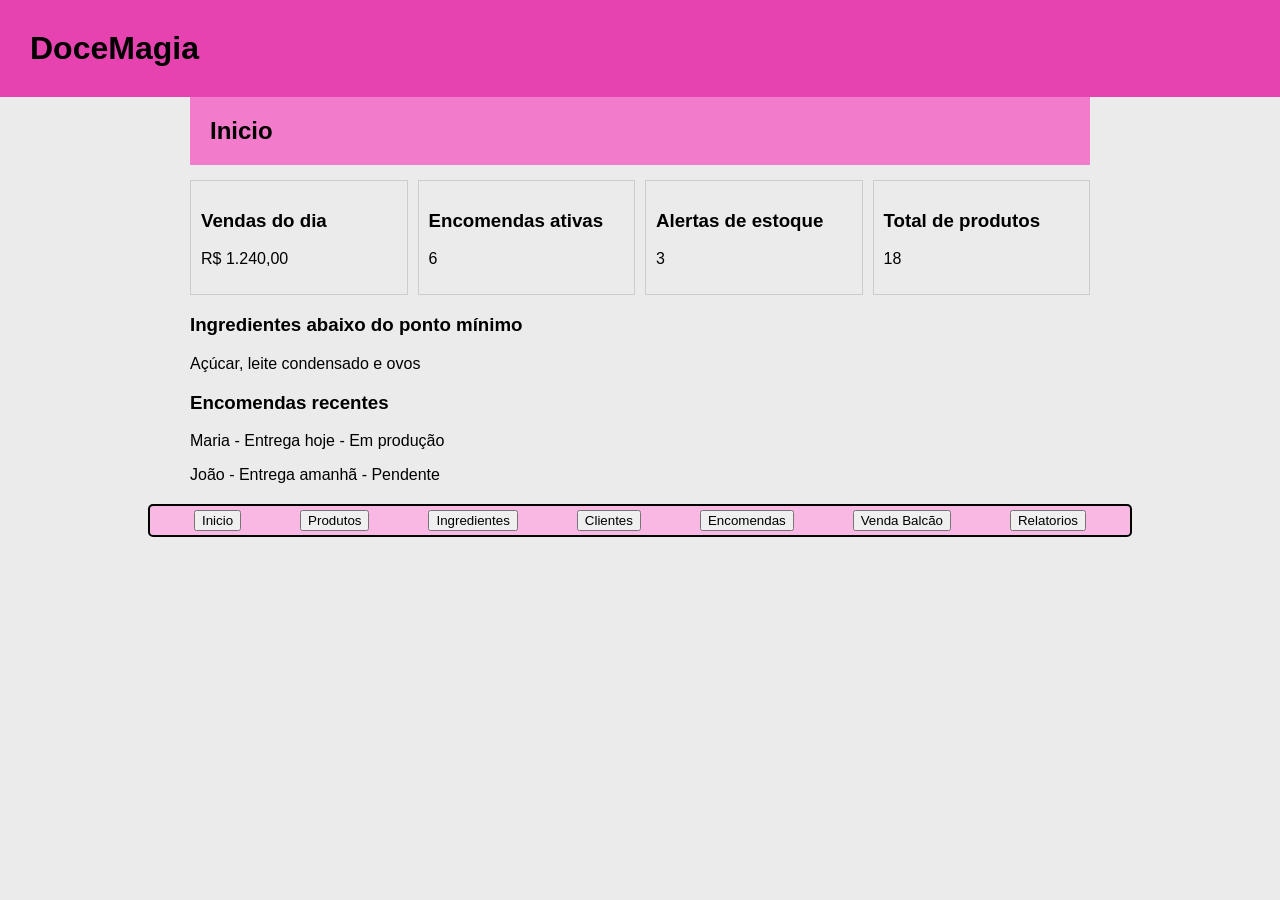
<file: index.html>
<!doctype html>
<html lang="pt-BR">
  <head>
    <meta charset="UTF-8" />
    <meta name="viewport" content="width=device-width, initial-scale=1.0" />
    <title>DoceMagia</title>
    <link rel="stylesheet" href="style.css" />
    <script src="script.js" defer></script>
  </head>
  <body>
    <header>
      <h1>DoceMagia</h1>
    </header>

    <main>
      <section id="Inicio" class="tela active">
        <h2>Inicio</h2>

        <div class="cards-dashboard">
          <div class="card-dashboard">
            <h3>Vendas do dia</h3>
            <p>R$ 1.240,00</p>
          </div>
          <div class="card-dashboard">
            <h3>Encomendas ativas</h3>
            <p>6</p>
          </div>
          <div class="card-dashboard">
            <h3>Alertas de estoque</h3>
            <p>3</p>
          </div>
          <div class="card-dashboard">
            <h3>Total de produtos</h3>
            <p>18</p>
          </div>
        </div>

        <h3>Ingredientes abaixo do ponto mínimo</h3>
        <p>Açúcar, leite condensado e ovos</p>

        <h3>Encomendas recentes</h3>
        <p>Maria - Entrega hoje - Em produção</p>
        <p>João - Entrega amanhã - Pendente</p>
      </section>

      <section id="Produtos" class="tela">
        <div id="produtosLista" class="painel active">
          <h2>Produtos</h2>

          <div>
            <input type="text" placeholder="Buscar produto..." />
            <button id="btnNovoProduto">+ Novo produto</button>
          </div>

          <table>
            <tr>
              <th>Imagens</th>
              <th>Produto</th>
              <th>Categoria</th>
              <th>Preço</th>
              <th>Produção</th>
              <th>Ingredientes</th>
            </tr>
            <tr>
              <td><img src="imgs/BoloDeChocolate.png" alt="BoloDeChocolate"> </td>
              <td>Bolo de Chocolate</td>
              <td>Bolo</td>
              <td>R$ 85,00</td>
              <td>240 min</td>
              <td>5</td>
            </tr>
            <tr>
              <td><img src="imgs/TortaDeMorango.png" alt="TortaDeMorango"></td>
              <td>Torta de Morango</td>
              <td>Torta</td>
              <td>R$ 75,00</td>
              <td>200 min</td>
              <td>4</td>
            </tr>
              <td><img src="imgs/Brigadeiro.png" alt="Brigadeiro" ></td>
              <td>Brigadeiro</td>
              <td>Brigadeiro</td>
              <td>R$ 8,00</td>
              <td>30 min</td>
              <td>3</td>
            </tr>
          </table>
        </div>

        <section id="NovoProduto" class="painel">
          <h3>Novo produto</h3>
          <label>
            Nome do produto
            <input type="text" placeholder="Ex: Bolo de cenoura" />
          </label>
          <label
            >Categoria
            <select>
              <option>Bolo</option>
              <option>Torta</option>
              <option>Brigadeiro</option>
              <option>Cupcake</option>
            </select>
          </label>
          <label>
            Receita
            <input type="text" placeholder="Ex: farinha 2kg, ovos 6" />
          </label>
          <label>
            Preço (R$)
            <input type="number" step="0.01" min="0" placeholder="0.00" />
          </label>
          <label>
            Tempo de produção(min)
            <input type="number" min="0" placeholder="60" />
          </label>
          <button type="button" id="btnFecharNovoProduto">Voltar</button>
          <button type="button">Salvar produto</button>
        </section>
      </section>

      <section id="Ingredientes" class="tela">
        <h2>Ingredientes</h2>

        <div id="listaIngredientes" class="painel active">
          <div>
            <input type="text" placeholder="Buscar ingrediente..." />
            <button id="btnNovoIngrediente">+ Novo ingrediente</button>
          </div>

          <p>Em falta: açúcar e leite condensado</p>

          <table>
            <tr>
              <th>Ingrediente</th>
              <th>Unidade</th>
              <th>Disponível</th>
              <th>Ponto mínimo</th>
              <th>Status</th>
            </tr>
            <tr>
              <td>Açúcar</td>
              <td>kg</td>
              <td>1,5</td>
              <td>3</td>
              <td>Baixo</td>
            </tr>
            <tr>
              <td>Farinha</td>
              <td>kg</td>
              <td>8</td>
              <td>5</td>
              <td>Ok</td>
            </tr>
          </table>

          <button id="btnReabastecer">Reabastecer</button>
        </div>

        <section id="NovoIngrediente" class="painel">
          <h3>Novo ingrediente</h3>
          <label>Nome<input type="text" /></label>
          <label
            >Unidade
            <select>
              <option>Kg</option>
              <option>g</option>
              <option>mL</option>
              <option>L</option>
            </select>
          </label>
          <label>Quantidade inicial<input type="number" min="0" /></label>
          <label>Ponto mínimo<input type="number" min="0" /></label>
          <button type="button" id="btnFecharNovoIngrediente">Voltar</button>
          <button type="button">Salvar</button>
        </section>

        <section id="Reabastecer" class="painel">
          <h3>Reabastecer</h3>
          <label
            >Ingrediente<select>
              <option>Açúcar</option>
              <option>Farinha</option>
              <option>Leite condensado</option>
            </select></label
          >
          <label>Quantidade a adicionar<input type="number" min="0" /></label>
          <button type="button" id="btnFecharReabastecer">Voltar</button>
          <button type="button">Salvar</button>
        </section>
      </section>

      <section id="Clientes" class="tela">
        <h2>Clientes</h2>

        <div id="listaClientes" class="painel active">
          <div>
            <input type="text" placeholder="Buscar cliente..." />
            <button id="btnNovoCliente">+ Novo cliente</button>
          </div>

          <table>
            <tr>
              <th>Cliente</th>
              <th>Telefone</th>
              <th>E-mail</th>
            </tr>
            <tr>
              <td>Maria Souza</td>
              <td>(11) 99999-0000</td>
              <td>maria@email.com</td>
            </tr>
            <tr>
              <td>João Pereira</td>
              <td>(11) 98888-1111</td>
              <td>joao@email.com</td>
            </tr>
          </table>
        </div>

        <section id="NovoCliente" class="painel">
          <h3>Novo cliente</h3>
          <label>Nome<input type="text" /></label>
          <label>Telefone<input type="text" /></label>
          <label>E-mail<input type="email" /></label>
          <button type="button" id="btnFecharNovoCliente">Voltar</button>
          <button type="button">Salvar</button>
        </section>
      </section>

      <section id="Encomendas" class="tela">
        <h2>Encomendas</h2>

        <div id="listaEncomendas" class="painel active">
          <div>
            <input type="text" placeholder="Buscar encomenda..." />
            <button id="btnNovaEncomenda">+ Nova encomenda</button>
          </div>

          <table>
            <tr>
              <th>Cliente</th>
              <th>Entrega</th>
              <th>Pagamento</th>
              <th>Valor</th>
              <th>Status</th>
            </tr>
            <tr>
              <td>Maria</td>
              <td>Hoje</td>
              <td>Pix</td>
              <td>R$ 120,00</td>
              <td>Em produção</td>
            </tr>
            <tr>
              <td>João</td>
              <td>Amanhã</td>
              <td>Dinheiro</td>
              <td>R$ 80,00</td>
              <td>Pendente</td>
            </tr>
          </table>
        </div>

        <section id="NovaEncomenda" class="painel">
          <h3>Nova encomenda</h3>
          <label
            >Cliente<select>
              <option>Maria Souza</option>
              <option>João Pereira</option>
            </select></label
          >
          <label>Data de entrega<input type="date" /></label>
          <label
            >Forma de pagamento<select>
              <option>Pix</option>
              <option>Dinheiro</option>
              <option>Cartão</option>
            </select></label
          >
          <label
            >Produto<select>
              <option>Bolo de Chocolate</option>
              <option>Torta de Morango</option>
              <option>Brigadeiro</option>
            </select></label
          >
          <label>Quantidade<input type="number" min="0" /></label>
          <button type="button" id="btnFecharNovaEncomenda">Voltar</button>
          <button type="button">Salvar</button>
        </section>
      </section>

      <section id="VendaBalcão" class="tela">
        <h2>Venda Balcão</h2>

        <div>
          <h3>Produtos</h3>
          <button>Bolo de chocolate</button>
          <button>Torta de morango</button>
          <button>Brigadeiro</button>
        </div>

        <div>
          <h3>Carrinho</h3>
          <p>1x Brigadeiro - R$ 8,00</p>
          <p>Valor total: R$ 8,00</p>
          <label>Desconto<input type="text" placeholder="0,00" /></label>
          <label
            >Forma de pagamento<select>
              <option>Dinheiro</option>
              <option>Pix</option>
              <option>Cartão</option>
            </select></label
          >
          <button>Finalizar</button>
        </div>
      </section>

      <section id="Relatorios" class="tela">
        <h2>Relatórios</h2>

        <p>venda total: R$ 5.400,00</p>
        <p>Número de transações: 42</p>

        <div class="card-dashboard">
          <p>Vendas dos últimos 7 dias</p>
          <p>Produto mais vendido: Bolo de chocolate</p>
          <table>
            <tr>
              <th>Data</th>
              <th>Itens</th>
              <th>Desconto</th>
              <th>Total</th>
            </tr>
            <tr>
              <td>20/06</td>
              <td>3</td>
              <td>R$ 0,00</td>
              <td>R$ 120,00</td>
            </tr>
            <tr>
              <td>21/06</td>
              <td>5</td>
              <td>R$ 10,00</td>
              <td>R$ 190,00</td>
            </tr>
          </table>
        </div>
      </section>
    </main>

    <footer>
      <button id="btnInicio">Inicio</button>
      <button id="btnProdutos">Produtos</button>
      <button id="btnIngredientes">Ingredientes</button>
      <button id="btnClientes">Clientes</button>
      <button id="btnEncomendas">Encomendas</button>
      <button id="btnVendaBalcao">Venda Balcão</button>
      <button id="btnRelatorios">Relatorios</button>
    </footer>
  </body>
</html>
</file>
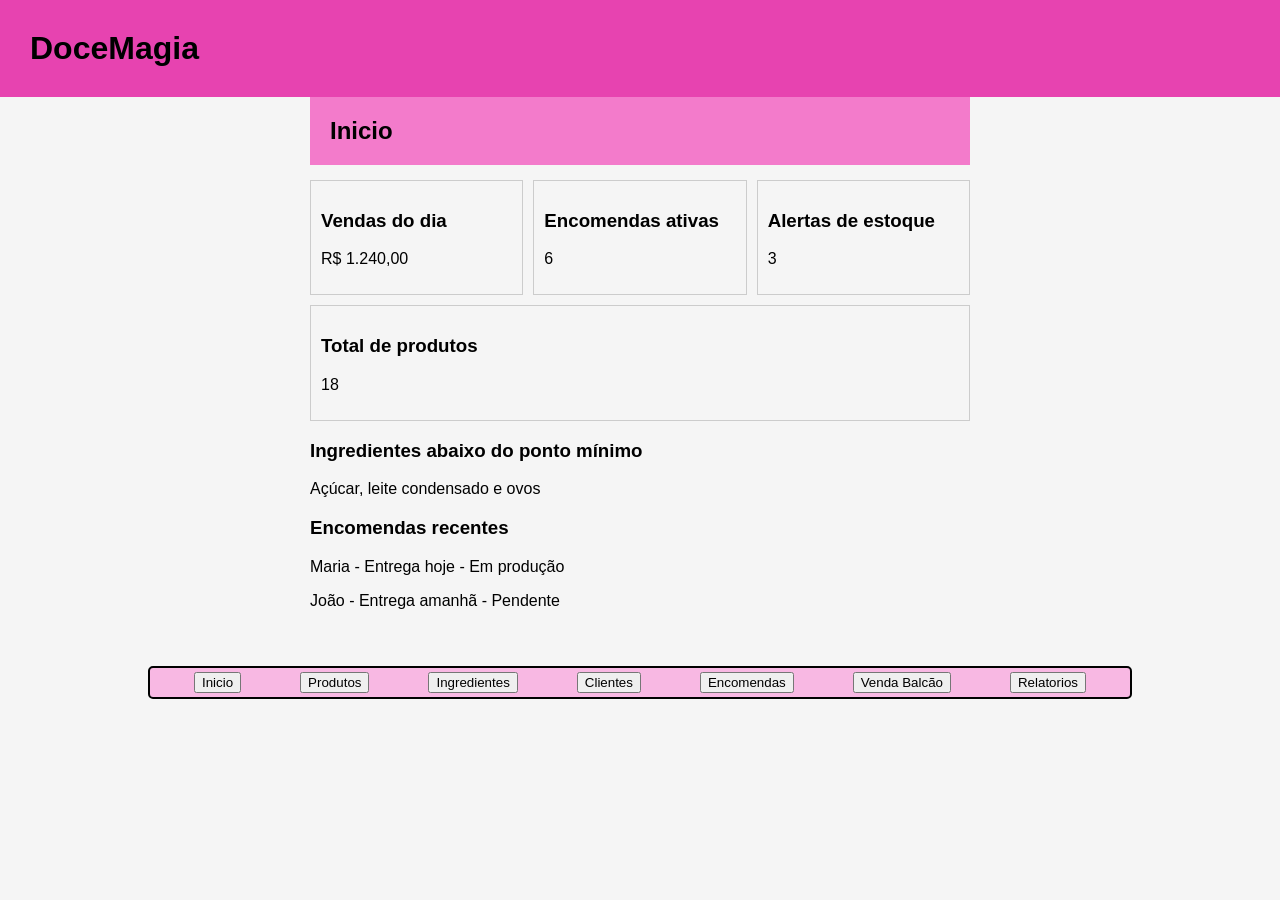
<file: pages/index.html>
<!doctype html>
<html lang="pt-BR">
  <head>
    <meta charset="UTF-8" />
    <meta name="viewport" content="width=device-width, initial-scale=1.0" />
    <title>DoceMagia</title>
    <link rel="stylesheet" href="../styles/style.css" />
  </head>
  <body>
    <header>
      <h1>DoceMagia</h1>
    </header>

    <main>
      <section id="Inicio" class="tela active">
        <h2>Inicio</h2>

        <div class="cards-dashboard">
          <div class="card-dashboard">
            <h3>Vendas do dia</h3>
            <p>R$ 1.240,00</p>
          </div>
          <div class="card-dashboard">
            <h3>Encomendas ativas</h3>
            <p>6</p>
          </div>
          <div class="card-dashboard">
            <h3>Alertas de estoque</h3>
            <p>3</p>
          </div>
          <div class="card-dashboard">
            <h3>Total de produtos</h3>
            <p>18</p>
          </div>
        </div>

        <h3>Ingredientes abaixo do ponto mínimo</h3>
        <p>Açúcar, leite condensado e ovos</p>

        <h3>Encomendas recentes</h3>
        <p>Maria - Entrega hoje - Em produção</p>
        <p>João - Entrega amanhã - Pendente</p>
      </section> 
    </main>

    <footer>
      <button id="btnInicio"><a href="index.html">Inicio</a></button>
      <button id="btnProdutos"><a href="produtos.html">Produtos</a></button>
      <button id="btnIngredientes"><a href="ingredientes.html">Ingredientes</a></button>
      <button id="btnClientes"><a href="clientes.html">Clientes</a></button>
      <button id="btnEncomendas"><a href="encomendas.html">Encomendas</a></button>
      <button id="btnVendaBalcao"><a href="balcao.html">Venda Balcão</a></button>
      <button id="btnRelatorios"><a href="relatorios.html">Relatorios</a></button>
    </footer>
  </body>
</html>
</file>
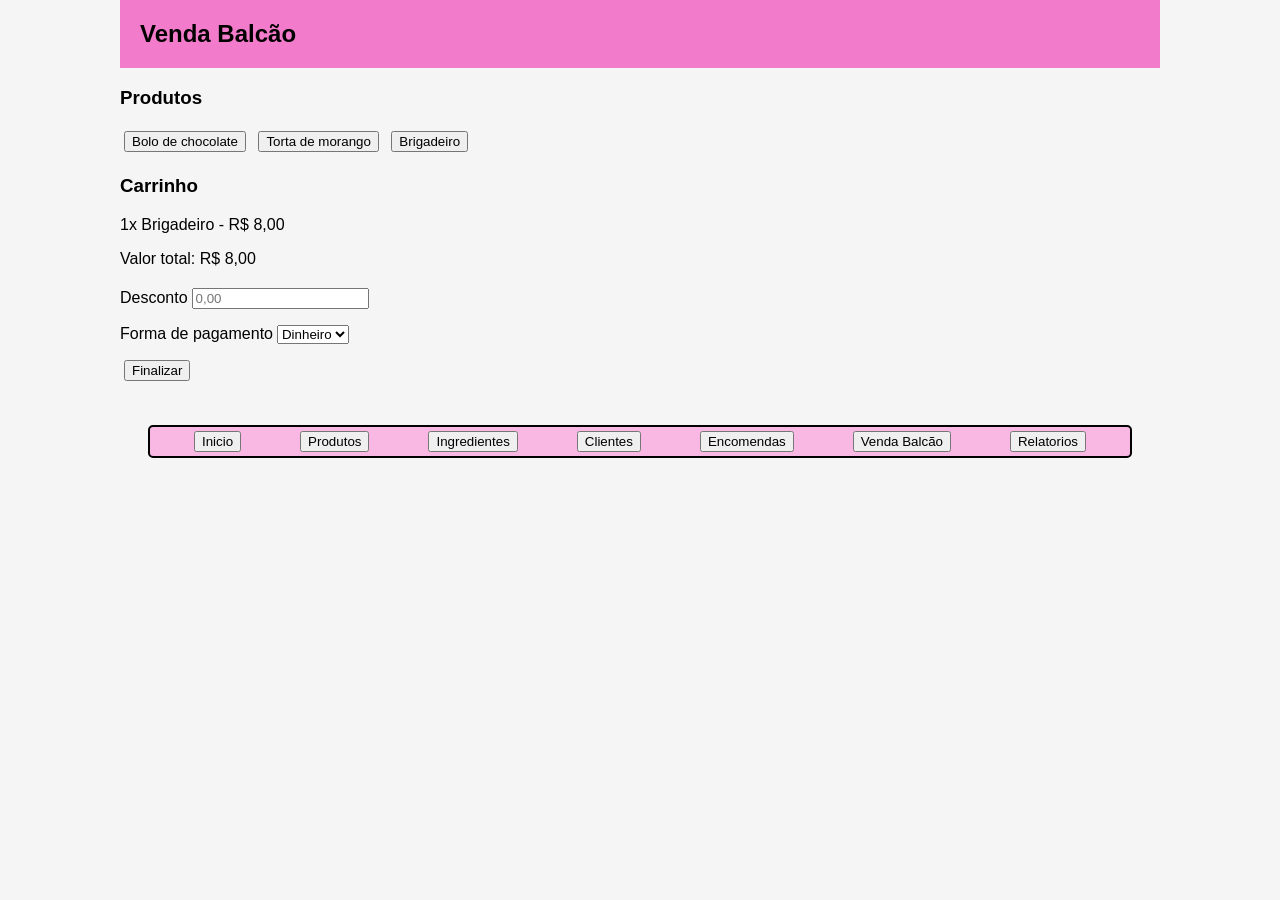
<file: pages/balcao.html>
<!DOCTYPE html>
<html lang="pt-BR">
<head>
    <meta charset="UTF-8">
    <meta name="viewport" content="width=device-width, initial-scale=1.0">
    <title>VendaBalcão</title>
    <link rel="stylesheet" href="../styles/style.css" />
</head>
<body>
    <section id="VendaBalcão" class="tela">
        <h2>Venda Balcão</h2>

        <div>
          <h3>Produtos</h3>
          <button>Bolo de chocolate</button>
          <button>Torta de morango</button>
          <button>Brigadeiro</button>
        </div>

        <div>
          <h3>Carrinho</h3>
          <p>1x Brigadeiro - R$ 8,00</p>
          <p>Valor total: R$ 8,00</p>
          <label>Desconto<input type="text" placeholder="0,00" /></label>
          <label
            >Forma de pagamento<select>
              <option>Dinheiro</option>
              <option>Pix</option>
              <option>Cartão</option>
            </select></label>
          <button>Finalizar</button>
        </div>
      </section>

    <footer>
      <button id="btnInicio"><a href="index.html">Inicio</a></button>
      <button id="btnProdutos"><a href="produtos.html">Produtos</a></button>
      <button id="btnIngredientes"><a href="ingredientes.html">Ingredientes</a></button>
      <button id="btnClientes"><a href="clientes.html">Clientes</a></button>
      <button id="btnEncomendas"><a href="encomendas.html">Encomendas</a></button>
      <button id="btnVendaBalcao"><a href="balcao.html">Venda Balcão</a></button>
      <button id="btnRelatorios"><a href="relatorios.html">Relatorios</a></button>
    </footer>
</body>
</html>
</file>
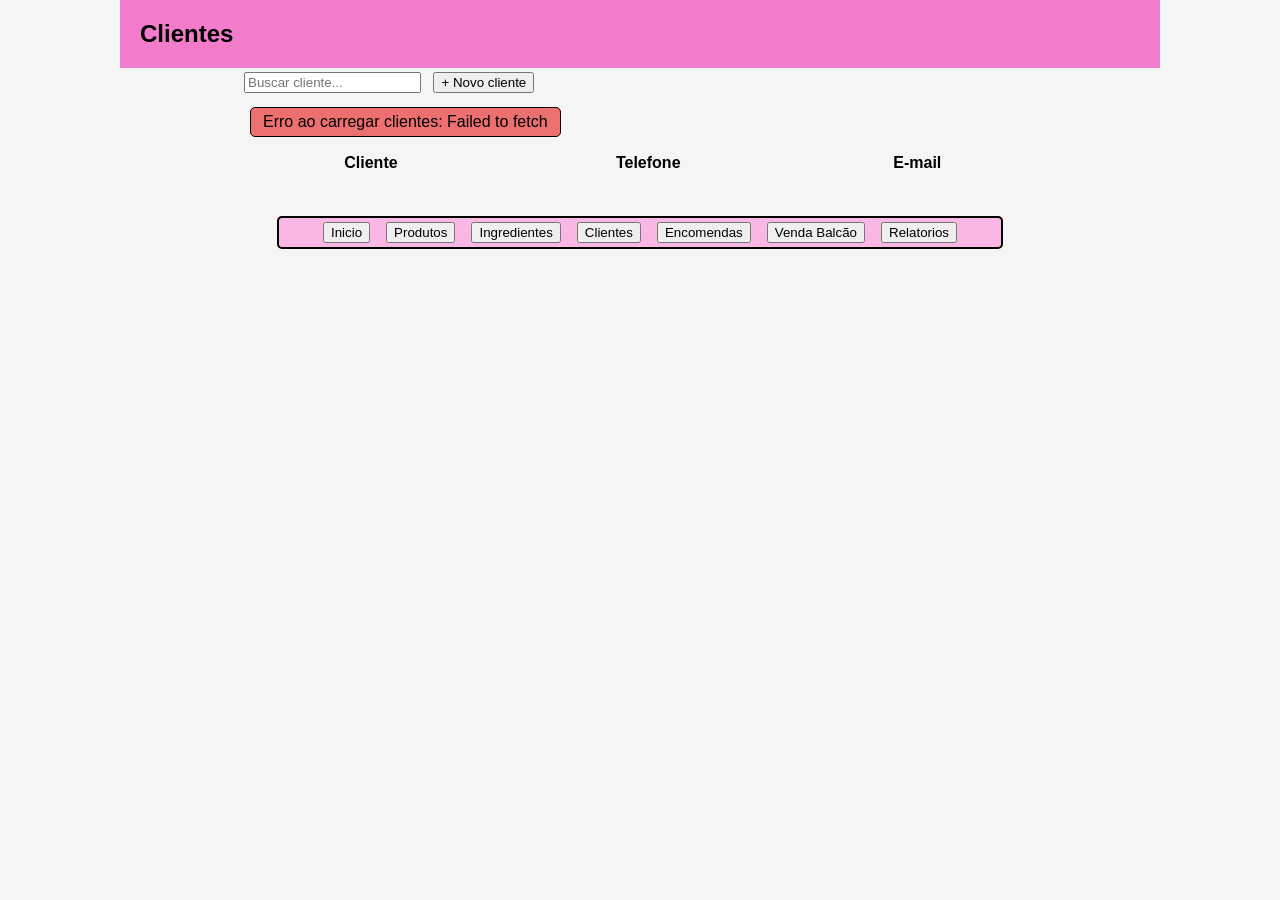
<file: pages/clientes.html>
<!DOCTYPE html>
<html lang="pt-BR">
<head>
    <meta charset="UTF-8">
    <meta name="viewport" content="width=device-width, initial-scale=1.0">
    <title>Clientes</title>
    <link rel="stylesheet" href="../styles/style.css" />
    <style>
      #erroClientes{
        border: 1px solid;
        border-radius: 5px;
        background-color: #ed7070;
        width: fit-content;
        margin: 10px;
        padding: 5px 12px;
        text-align: center;
        white-space: nowrap;
      }
    </style>
</head>
<body>
    <section id="Clientes" class="tela">
        <h2>Clientes</h2>

        <div id="listaClientes" class="painel active">
          <div>
            <input id="buscaCliente" type="text" placeholder="Buscar cliente..." />
            <button id="btnNovoCliente"><a href="novoCliente.html">+ Novo cliente</a></button>
          </div>

          
          <p id="loadingClientes">Carregando clientes...</p>
          <p id="erroClientes" hidden></p>

          <table id="tabelaClientes">
            <thead>
              <tr>
                <th>Cliente</th>
                <th>Telefone</th>
                <th>E-mail</th>
              </tr>
            </thead>
            <tbody id="corpoTabelaClientes"></tbody>
          </table>
        </div>

    <footer>
      <button id="btnInicio"><a href="index.html">Inicio</a></button>
      <button id="btnProdutos"><a href="produtos.html">Produtos</a></button>
      <button id="btnIngredientes"><a href="ingredientes.html">Ingredientes</a></button>
      <button id="btnClientes"><a href="clientes.html">Clientes</a></button>
      <button id="btnEncomendas"><a href="encomendas.html">Encomendas</a></button>
      <button id="btnVendaBalcao"><a href="balcao.html">Venda Balcão</a></button>
      <button id="btnRelatorios"><a href="relatorios.html">Relatorios</a></button>
    </footer>
    <script>
      const API_URL = 'http://10.124.75.2:8080/api/v1';
      const corpoTabelaClientes = document.getElementById('corpoTabelaClientes');
      const loadingClientes = document.getElementById('loadingClientes');
      const erroClientes = document.getElementById('erroClientes');
      const buscaCliente = document.getElementById('buscaCliente');
      let clientes = [];

      function renderizarClientes() {
        const termo = buscaCliente.value.trim().toLocaleLowerCase('pt-BR');
        const filtrados = clientes.filter((cliente) => {
          const dadosCliente = [cliente.nomeC || cliente.nome, cliente.telefone, cliente.emailC || cliente.email]
            .filter(Boolean)
            .join(' ')
            .toLocaleLowerCase('pt-BR');
          return dadosCliente.includes(termo);
        });

        corpoTabelaClientes.replaceChildren();
        filtrados.forEach((cliente) => {
          const linha = document.createElement('tr');
          [cliente.nomeC || cliente.nome || '-', cliente.telefone || '-', cliente.emailC || cliente.email || '-']
            .forEach((valor) => {
              const celula = document.createElement('td');
              celula.textContent = valor;
              linha.appendChild(celula);
            });
          corpoTabelaClientes.appendChild(linha);
        });
      }

      async function carregarClientes() {
        loadingClientes.hidden = false;
        erroClientes.hidden = true;
        try {
          const resposta = await fetch(`${API_URL}/clientes`);
          if (!resposta.ok) throw new Error(`HTTP ${resposta.status}`);
          clientes = await resposta.json();
          renderizarClientes();
        } catch (erro) {
          erroClientes.textContent = `Erro ao carregar clientes: ${erro.message}`;
          erroClientes.hidden = false;
        } finally {
          loadingClientes.hidden = true;
        }
      }

      buscaCliente.addEventListener('input', renderizarClientes);
      document.addEventListener('DOMContentLoaded', carregarClientes);
    </script>
</body>
</html>
</file>
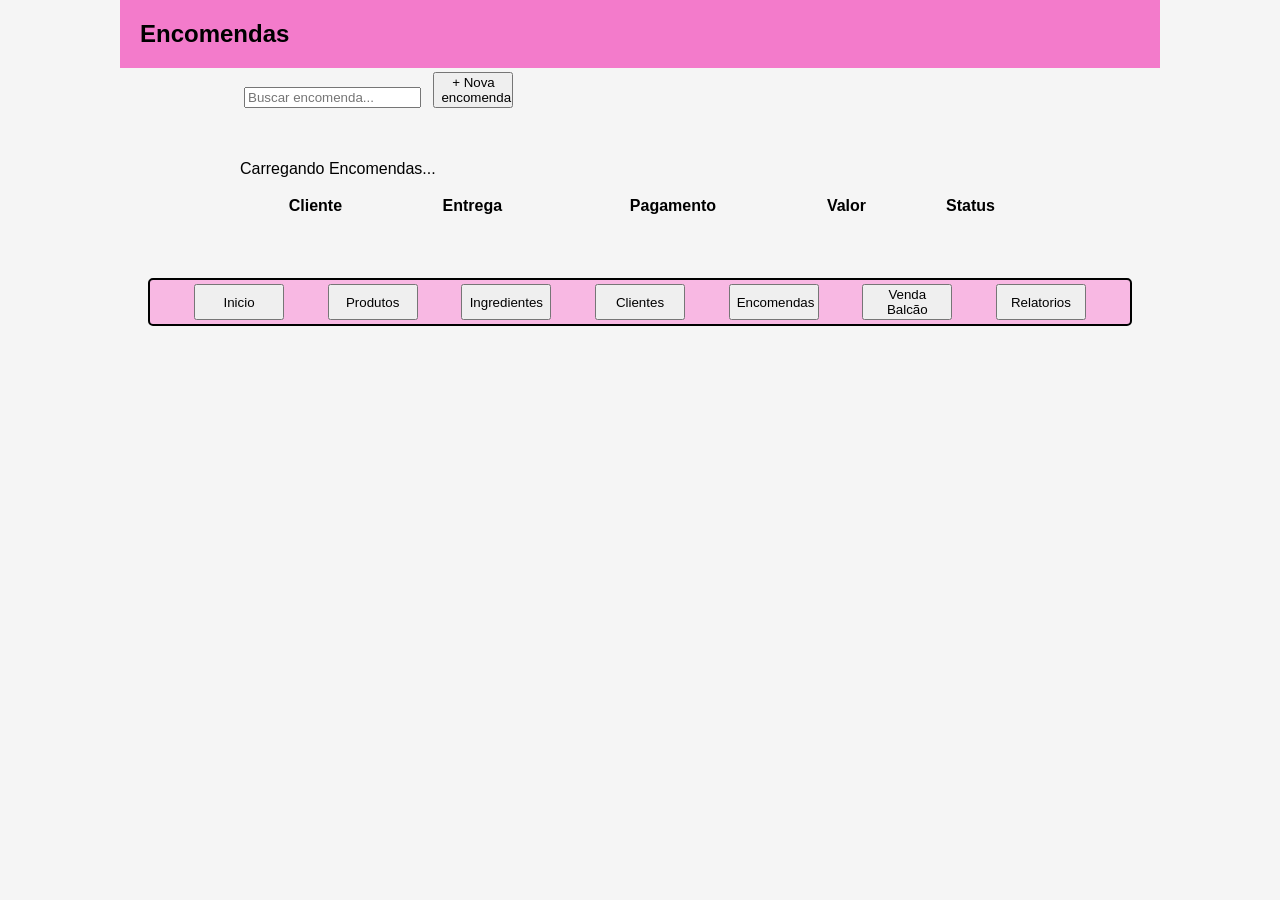
<file: pages/encomendas.html>
<!DOCTYPE html>
<html lang="pt-BR">
<head>
    <meta charset="UTF-8">
    <meta name="viewport" content="width=device-width, initial-scale=1.0">
    <title>Encomendas</title>
    <link rel="stylesheet" href="../styles/novaEncomenda.css" />
</head>
<body>
    <section id="Encomendas" class="tela">
        <h2>Encomendas</h2>

        <div id="listaEncomendas" class="painel active">
          <div>
            <input type="text" placeholder="Buscar encomenda..." />
            <button id="btnNovaEncomenda"><a href="novaEncomenda.html">+ Nova encomenda</a></button>
          </div>

          <p id="avisoEstoque"></p>
          <p id="loadingEncomendas">Carregando Encomendas...</p>
          <p id="erroEncomenda" hidden></p>

          <table id="tabelaEncomenda">
          <thead>
            <tr>
              <th>Cliente</th>
              <th>Entrega</th>
              <th>Pagamento</th>
              <th>Valor</th>
              <th>Status</th>
            </tr>
          </thead>
            <tbody id="corpoTabelaEncomenda"></tbody>
          </table>

        </div>
      </section>

    <footer>
      <button id="btnInicio"><a href="index.html">Inicio</a></button>
      <button id="btnProdutos"><a href="produtos.html">Produtos</a></button>
      <button id="btnIngredientes"><a href="ingredientes.html">Ingredientes</a></button>
      <button id="btnClientes"><a href="clientes.html">Clientes</a></button>
      <button id="btnEncomendas"><a href="encomendas.html">Encomendas</a></button>
      <button id="btnVendaBalcao"><a href="balcao.html">Venda Balcão</a></button>
      <button id="btnRelatorios"><a href="relatorios.html">Relatorios</a></button>
    </footer>


    <script>
      const API_URL = 'http://10.124.75.2:8080/api/v1';
      const corpoTabelaEncomenda = document.getElementById('corpoTabelaEncomenda');
      const loadingEncomenda = document.getElementById('loadingEncomenda');
      const erroEncomenda = document.getElementById('erroEncomenda');
      const avisoEncomenda = document.getElementById('avisoEncomenda');
      const buscaEncomenda = document.getElementById('buscaEncomenda');
      let Encomenda = [];

      function renderizarEncomenda() {
        const termo = buscaEncomenda.value.trim().toLocaleLowerCase('pt-BR');
        const filtrados = Encomenda.filter((Encomenda) =>
          (Encomenda.nome || '').toLocaleLowerCase('pt-BR').includes(termo)
        );

        corpoTabelaEncomenda.replaceChildren();
        filtrados.forEach((Encomenda) => {
          const quantidade = Number(Encomenda.quantidade ?? Encomenda.quantidadeDisponivel ?? 0);
          const pontoMinimo = Number(Encomenda.pontoMinimo ?? 0);
          const linha = document.createElement('tr');
          [
            Encomenda.nome || '-',
            Encomenda.unidade || '-',
            quantidade,
            pontoMinimo,
            quantidade <= pontoMinimo ? 'Baixo' : 'Ok',
          ].forEach((valor) => {
            const celula = document.createElement('td');
            celula.textContent = valor;
            linha.appendChild(celula);
          });
          corpoTabelaEncomenda.appendChild(linha);
        });

      async function carregarEncomenda() {
        loadingEncomenda.hidden = false;
        erroEncomenda.hidden = true;
        try {
          const resposta = await fetch(`${API_URL}/Encomenda`);
          if (!resposta.ok) throw new Error(`HTTP ${resposta.status}`);
          Encomenda = await resposta.json();
          renderizarEncomenda();
        } catch (erro) {
          erroEncomenda.textContent = `Erro ao carregar Encomenda: ${erro.message}`;
          erroEncomenda.hidden = false;
        } finally {
          loadingEncomenda.hidden = true;
        }
      }

    </script>
</body>
</html>
</file>
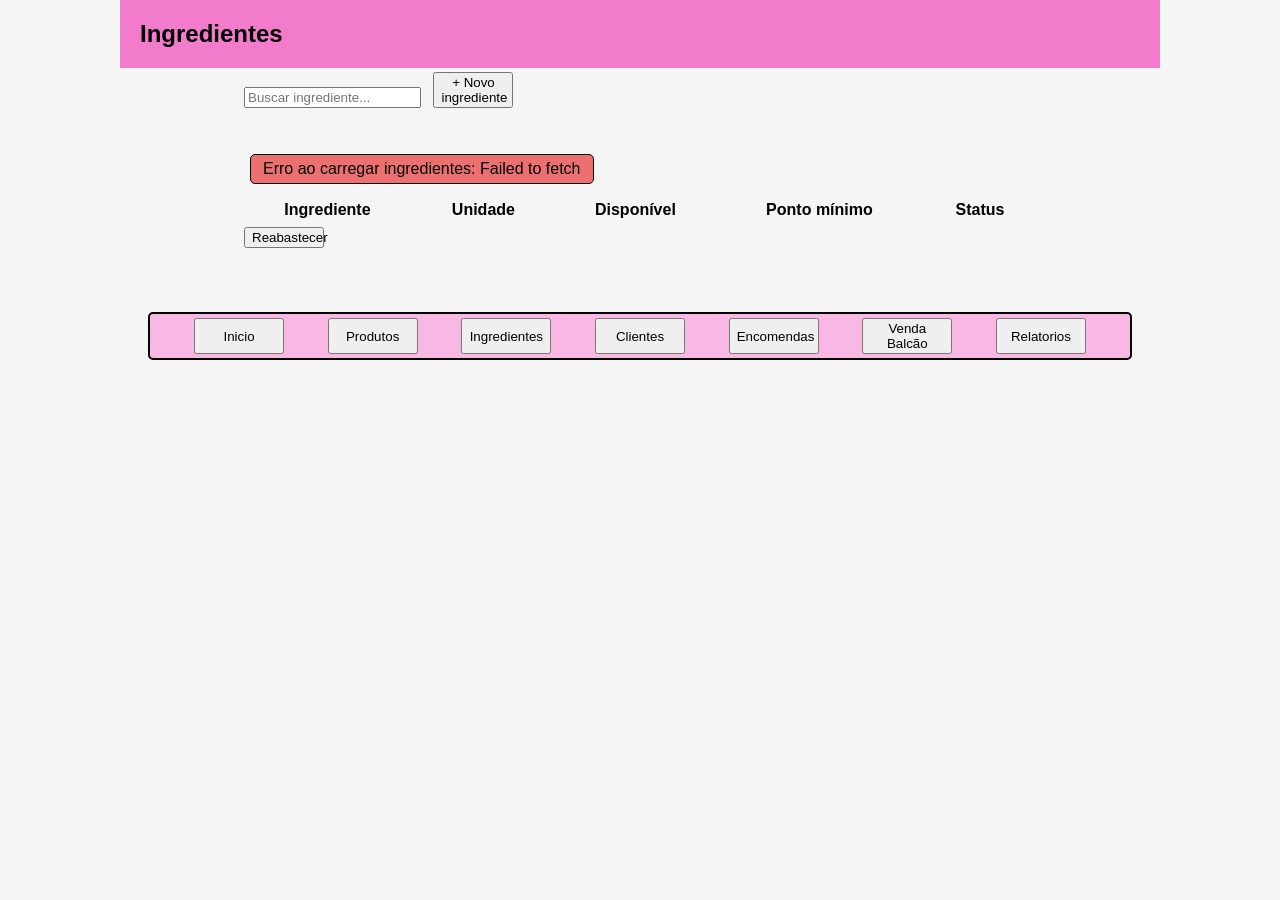
<file: pages/ingredientes.html>
<!DOCTYPE html>
<html lang="pt-BR">
<head>
    <meta charset="UTF-8">
    <meta name="viewport" content="width=device-width, initial-scale=1.0">
    <title>Ingredientes</title>
    <link rel="stylesheet" href="../styles/novoIngrediente.css" />

</head>
<body>
    <section id="Ingredientes" class="tela">
        <h2>Ingredientes</h2>

        <div id="listaIngredientes" class="painel active">
          <div>
            <input id="buscaIngrediente" type="text" placeholder="Buscar ingrediente..." />
            <button id="btnNovoIngrediente"><a href="novoIngrediente.html">+ Novo ingrediente</a></button>
          </div>

          <p id="avisoEstoque"></p>
          <p id="loadingIngredientes">Carregando ingredientes...</p>
          <p id="erroIngredientes" hidden></p>

          <table id="tabelaIngredientes">
            <thead>
              <tr>
                <th>Ingrediente</th>
                <th>Unidade</th>
                <th>Disponível</th>
                <th>Ponto mínimo</th>
                <th>Status</th>
              </tr>
            </thead>
            <tbody id="corpoTabelaIngredientes"></tbody>
          </table>

          <button id="btnReabastecer" type="button">Reabastecer</button>
        </div>

      </section>

      <div id="modalReabastecer" class="modal" role="dialog" aria-modal="true" aria-labelledby="tituloReabastecer">
        <div class="modal-conteudo">
          <div class="modal-titulo">
            <span id="tituloReabastecer">Reabastecer ingrediente</span>
            <button class="btn-fechar" type="button" id="btnFecharReabastecer" aria-label="Fechar">&times;</button>
          </div>
          <form id="formReabastecer">
            <div class="form-group">
              <label for="ingredienteReabastecer">Ingrediente</label>
              <select id="ingredienteReabastecer" required></select>
            </div>
            <div class="form-group">
              <label for="quantidadeReabastecer">Quantidade a adicionar</label>
              <input id="quantidadeReabastecer" type="number" min="0.01" step="any" required />
            </div>
            <div class="modal-botoes">
              <button type="button" class="btn-cancelar" id="btnCancelarReabastecer">Cancelar</button>
              <button type="button" class="btn-salvar">Salvar</button>
            </div>
          </form>
        </div>
      </div>

    <footer>
      <button id="btnInicio"><a href="index.html">Inicio</a></button>
      <button id="btnProdutos"><a href="produtos.html">Produtos</a></button>
      <button id="btnIngredientes"><a href="ingredientes.html">Ingredientes</a></button>
      <button id="btnClientes"><a href="clientes.html">Clientes</a></button>
      <button id="btnEncomendas"><a href="encomendas.html">Encomendas</a></button>
      <button id="btnVendaBalcao"><a href="balcao.html">Venda Balcão</a></button>
      <button id="btnRelatorios"><a href="relatorios.html">Relatorios</a></button>
    </footer>
    <script>
      const API_URL = 'http://10.124.75.2:8080/api/v1';
      const corpoTabelaIngredientes = document.getElementById('corpoTabelaIngredientes');
      const loadingIngredientes = document.getElementById('loadingIngredientes');
      const erroIngredientes = document.getElementById('erroIngredientes');
      const avisoEstoque = document.getElementById('avisoEstoque');
      const buscaIngrediente = document.getElementById('buscaIngrediente');
      const modalReabastecer = document.getElementById('modalReabastecer');
      const ingredienteReabastecer = document.getElementById('ingredienteReabastecer');
      let ingredientes = [];

      function renderizarIngredientes() {
        const termo = buscaIngrediente.value.trim().toLocaleLowerCase('pt-BR');
        const filtrados = ingredientes.filter((ingrediente) =>
          (ingrediente.nome || '').toLocaleLowerCase('pt-BR').includes(termo)
        );

        corpoTabelaIngredientes.replaceChildren();
        filtrados.forEach((ingrediente) => {
          const quantidade = Number(ingrediente.quantidade ?? ingrediente.quantidadeDisponivel ?? 0);
          const pontoMinimo = Number(ingrediente.pontoMinimo ?? 0);
          const linha = document.createElement('tr');
          [
            ingrediente.nome || '-',
            ingrediente.unidade || '-',
            quantidade,
            pontoMinimo,
            quantidade <= pontoMinimo ? 'Baixo' : 'Ok',
          ].forEach((valor) => {
            const celula = document.createElement('td');
            celula.textContent = valor;
            linha.appendChild(celula);
          });
          corpoTabelaIngredientes.appendChild(linha);
        });

        const abaixoDoMinimo = ingredientes.filter((ingrediente) =>
          Number(ingrediente.quantidade ?? ingrediente.quantidadeDisponivel ?? 0) <= Number(ingrediente.pontoMinimo ?? 0)
        );
        avisoEstoque.textContent = abaixoDoMinimo.length
          ? `Abaixo do ponto mínimo: ${abaixoDoMinimo.map((ingrediente) => ingrediente.nome).join(', ')}`
          : 'Nenhum ingrediente abaixo do ponto mínimo.';
      }

      async function carregarIngredientes() {
        loadingIngredientes.hidden = false;
        erroIngredientes.hidden = true;
        try {
          const resposta = await fetch(`${API_URL}/ingredientes`);
          if (!resposta.ok) throw new Error(`HTTP ${resposta.status}`);
          ingredientes = await resposta.json();
          renderizarIngredientes();
        } catch (erro) {
          erroIngredientes.textContent = `Erro ao carregar ingredientes: ${erro.message}`;
          erroIngredientes.hidden = false;
        } finally {
          loadingIngredientes.hidden = true;
        }
      }

      buscaIngrediente.addEventListener('input', renderizarIngredientes);
      document.getElementById('btnReabastecer').addEventListener('click', () => {
        ingredienteReabastecer.replaceChildren();
        ingredientes.forEach((ingrediente) => {
          const opcao = document.createElement('option');
          opcao.value = ingrediente.id;
          opcao.textContent = ingrediente.nome;
          ingredienteReabastecer.appendChild(opcao);
        });
        modalReabastecer.classList.add('aberto');
        ingredienteReabastecer.focus();
      });

      function fecharModalReabastecer() {
        modalReabastecer.classList.remove('aberto');
        document.getElementById('formReabastecer').reset();
      }

      document.getElementById('btnFecharReabastecer').addEventListener('click', fecharModalReabastecer);
      document.getElementById('btnCancelarReabastecer').addEventListener('click', fecharModalReabastecer);
      modalReabastecer.addEventListener('click', (evento) => {
        if (evento.target === modalReabastecer) fecharModalReabastecer();
      });
      document.addEventListener('keydown', (evento) => {
        if (evento.key === 'Escape' && modalReabastecer.classList.contains('aberto')) {
          fecharModalReabastecer();
        }
      });
      document.addEventListener('DOMContentLoaded', carregarIngredientes);
    </script>
</body>
</html>
</file>
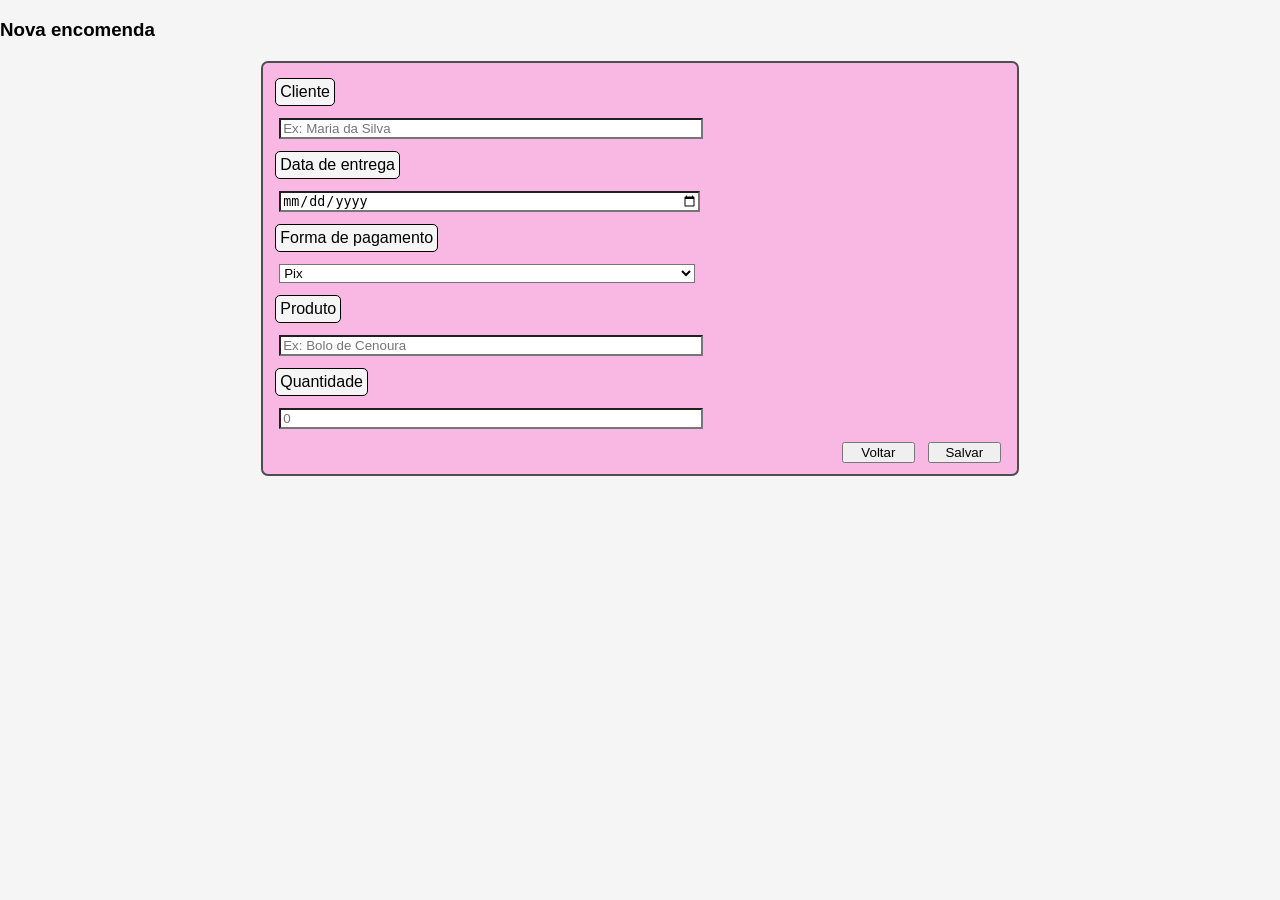
<file: pages/novaEncomenda.html>
<!DOCTYPE html>
<html lang="pt-BR">
<head>
    <meta charset="UTF-8">
    <meta name="viewport" content="width=device-width, initial-scale=1.0">
    <title>NovaEncomenda</title>
    <link rel="stylesheet" href="../styles/novaEncomenda.css" />
</head>
<body>
    <section id="NovaEncomenda" class="painel">
          <h3>Nova encomenda</h3>
          <form id="Encomenda">
          <label for="clientes"
            >Cliente</label>
              <input 
              id="cliente" 
              name="cliente" 
              type="text" 
              placeholder="Ex: Maria da Silva"
              maxlength="50" 
              required />
          
          <label for="entrega" >Data de entrega</label>
          <input type="date" id="entrega" required/>
          
          <label>Forma de pagamento</label>
            <select id="pagamento" required>
              <option>Pix</option>
              <option>Dinheiro</option>
              <option>Cartão</option>
            </select>

          <label for="produto" >Produto</label>
            <input 
              id="produto" 
              name="produto" 
              type="text" 
              placeholder="Ex: Bolo de Cenoura"
              maxlength="200" 
              required />
            </textarea>

            <label for="quantidade">Quantidade </label>
            <input 
              id="quantidade" 
              name="quantidade" 
              type="number" 
              placeholder="0"
              min="0" 
              step="any" 
              required />

            <div class="botoes">
              <button type="button" id="btnFecharNovoEncomenda"><a href="../pages/encomendas.html">Voltar</a></button>
              <button type="submit" id="btnSalvarEncomenda">Salvar</button>
            </div>
        </form>
        </section>

<script>
      const API_URL = 'http://10.124.75.2:8080/api/v1';
      const form = document.getElementById('formEncomenda');
      const mensagem = document.getElementById('mensagem');
      const btnSalvar = document.getElementById('btnSalvarEncomenda');

      function mostrarMensagem(texto, tipo) {
        mensagem.textContent = texto;
        mensagem.className = `mensagem ${tipo}`;
      }

      form.addEventListener('submit', async (evento) => {
        evento.preventDefault();
        btnSalvar.disabled = true;
        btnSalvar.textContent = 'Salvando...';

        const dados = {
          cliente: document.getElementById('cliente').value.trim(),
          entrega: document.getElementById('entrega').value,
          pagamento: document.getElementById('pagamento').value,
          quantidade: Number(document.getElementById('quantidade').value),
          produto: document.getElementById('produto').value.trim(),
        };

        try {
          const resposta = await fetch(`${API_URL}/Encomenda`, {
            method: 'POST',
            headers: { 'Content-Type': 'application/json' },
            body: JSON.stringify(dados),
          });

          if (!resposta.ok) {
            let mensagemErro = `Erro HTTP ${resposta.status}`;
            try {
              const erro = await resposta.json();
              mensagemErro = erro.message || mensagemErro;
            } catch (erroLeitura) {
              // A resposta pode não conter JSON.
            }
            throw new Error(mensagemErro);
          }

          const criado = await resposta.json();
          mostrarMensagem(`Encomenda "${criado.Encomenda || dados.Encomenda}" cadastrado com sucesso!`, 'sucesso');
          form.reset();
          document.getElementById('Encomenda').focus();
        } catch (erro) {
          mostrarMensagem(`Erro ao cadastrar Encomenda: ${erro.message}`, 'erro');
        } finally {
          btnSalvar.disabled = false;
          btnSalvar.textContent = 'Salvar';
        }
      });
    </script>

</body>
</html>
</file>
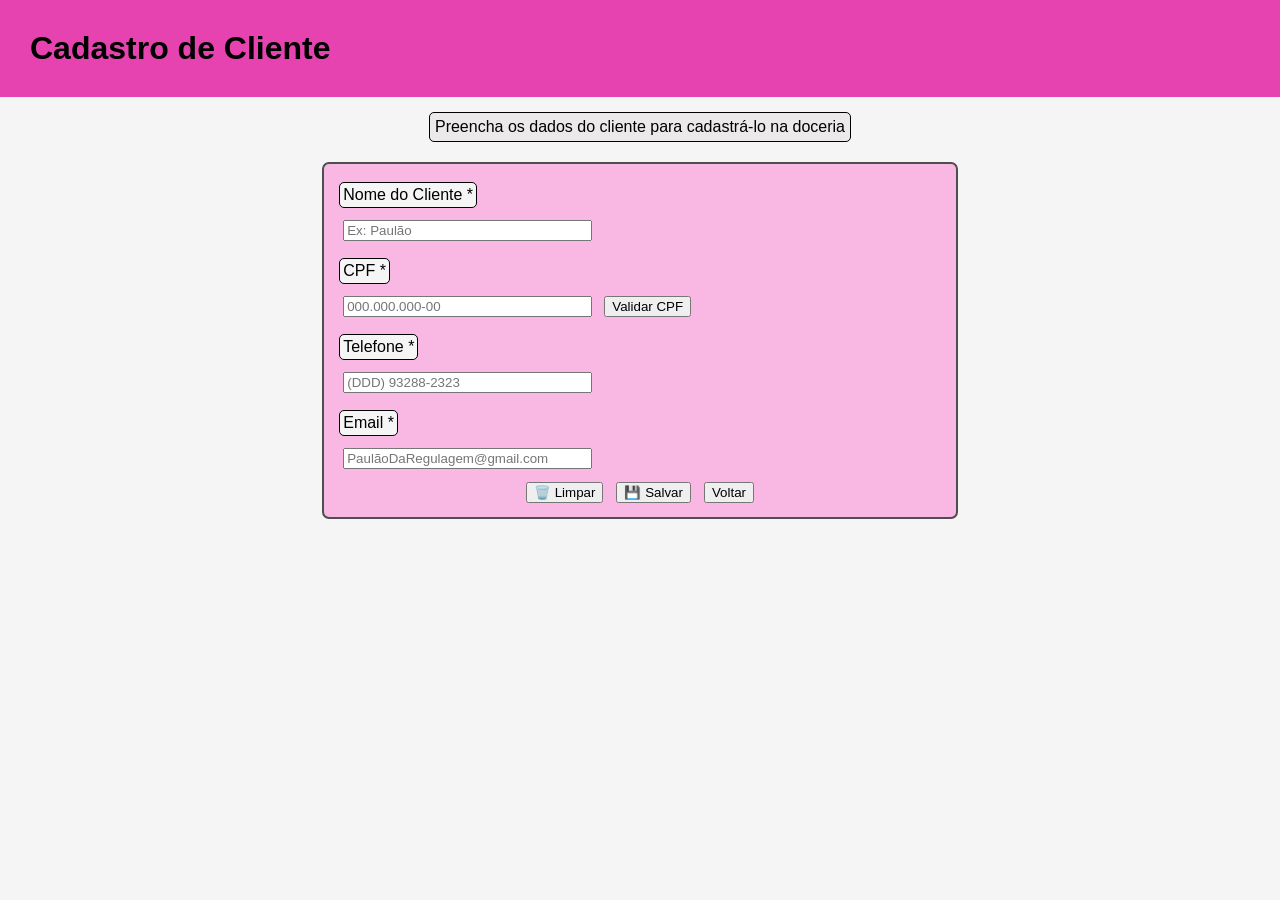
<file: pages/novoCliente.html>
<!DOCTYPE html>
<html lang="pt-BR">
<head>
    <meta charset="UTF-8">
    <meta name="viewport" content="width=device-width, initial-scale=1.0">
    <title>NovoCliente</title>
    <link rel="stylesheet" href="../styles/novoCliente.css" />

</head>
<body>


  <div class="container">
        <h1> Cadastro de Cliente</h1>
        <p class="subtitle">Preencha os dados do cliente para cadastrá-lo na doceria</p>

        <!-- Área de mensagens -->
        <div id="mensagem" class="mensagem"></div>

        <!-- Formulário -->
        <form id="formCliente">
            
            <!-- NOME -->
            <div class="form-group">
                <label for="nomeC">
                    Nome do Cliente <span class="required">*</span>
                </label>
                <input 
                    type="text" 
                    id="nomeC" 
                    name="nomeC"
                    placeholder="Ex: Paulão"
                    required
                    maxlength="200"
                />
            </div>

            <!-- CPF -->
            <div class="form-group">
                <label for="cpf">
                    CPF <span class="required">*</span>
                </label>
                <input 
                    type="text" 
                    id="cpf" 
                    placeholder="000.000.000-00"
                    required
                    maxlength="14"
                    autocomplete="off"
                />

                <button onclick="validar()">Validar CPF</button>

                <div id="resultado" class="resultado"></div>
            </div>

            <!-- Telefone -->
            <div class="form-group">
                <label for="telefone">
                  Telefone <span class="required">*</span>
                </label>
                <input 
                    type="text"
                    id="telefone" 
                    name="telefone"
                    placeholder="(DDD) 93288-2323"
                    required
                    maxlength="12"
                />
            </div>

            <!-- Email -->
            <div class="form-row">
                <div class="form-group">
                    <label for="emailC">
                        Email <span class="required">*</span>
                    </label>
                    <input 
                        type="email" 
                        id="emailC" 
                        name="emailC"
                        placeholder="PaulãoDaRegulagem@gmail.com"
                        required
                        maxlength="320"
                    />
                </div>
            </div>

            <!-- BOTÕES -->
            <div class="btn-group">
                <button type="button" class="btn-secondary" onclick="limparFormulario()">
                    🗑️ Limpar
                </button>
                <button type="submit" class="btn-primary" id="btnEnviar">
                    💾 Salvar
                </button>
                <button type="button">
                  <a href="clientes.html">Voltar</a>
                </button>
            </div>
        </form>
    </div>

    <script>
        // ========================================
        // CONFIGURAÇÃO
        // ========================================
        const API_URL = 'http://10.124.75.2:8080/api/v1';

        // ========================================
        // ELEMENTOS DO DOM
        // ========================================
        const form = document.getElementById('formCliente');
        const mensagem = document.getElementById('mensagem');
        const btnEnviar = document.getElementById('btnEnviar');

        // ========================================
        // MOSTRAR MENSAGEM
        // ========================================
        function mostrarMensagem(texto, tipo = 'sucesso') {
            mensagem.textContent = texto;
            mensagem.className = `mensagem ${tipo}`;

            // Esconde automaticamente após 5 segundos (exceto erro)
            if (tipo !== 'erro') {
                setTimeout(() => {
                    mensagem.className = 'mensagem';
                }, 5000);
            }
        }

        // ========================================
        // ENVIAR FORMULÁRIO (POST)
        // ========================================
        form.addEventListener('submit', async (evento) => {
            evento.preventDefault(); // Não recarrega a página

            // Desabilita o botão
            btnEnviar.disabled = true;
            btnEnviar.innerHTML = '<span class="spinner"></span> Cadastrando...';

            try {
                // ========================================
                // MONTA O OBJETO COM OS DADOS
                // ========================================
                const dados = {
                    nomeC: document.getElementById('nomeC').value.trim(),
                    telefone: document.getElementById('telefone').value.trim(),
                    emailC: document.getElementById('emailC').value.trim()
                };

                // ========================================
                // VALIDAÇÕES
                // ========================================
                if (!dados.nomeC) {
                    throw new Error('O nome do cliente é obrigatório');
                }

                if (!dados.telefone) {
                    throw new Error('O telefone é obragatório');
                }

                if (!dados.emailC) {
                    throw new Error('O email é obrigatório');
                }

                if(!dados.emailC.includes("@gmail.com")){
                  throw new Error('Complete com @gmail.com')
                }

                console.log('📤 Enviando dados:', dados);

                // ========================================
                // FAZ O POST PARA A API
                // ========================================
                const resposta = await fetch(`${API_URL}/clientes`, {
                    method: 'POST',
                    headers: {
                        'Content-Type': 'application/json'
                    },
                    body: JSON.stringify(dados)
                });

                // ========================================
                // TRATA A RESPOSTA
                // ========================================
                if (!resposta.ok) {
                    // Tenta pegar a mensagem de erro do back-end
                    let mensagemErro = `Erro HTTP ${resposta.status}`;
                    
                    try {
                        const erroData = await resposta.json();
                        if (erroData.message) {
                            mensagemErro = erroData.message;
                        } else if (erroData.errors) {
                            mensagemErro = Object.values(erroData.errors).join(', ');
                        }
                    } catch (e) {
                        // Ignora se não conseguir ler o JSON
                    }
                    
                    throw new Error(mensagemErro);
                }

                const clienteCriado = await resposta.json();
                console.log('✅ Cliente salvo:', clienteCriado);

                // ========================================
                // SUCESSO!
                // ========================================
                mostrarMensagem(
                    `✅ Cliente "${clienteCriado.nomeC || dados.nomeC}" cadastrado com sucesso! (ID: ${clienteCriado.id})`,
                    'sucesso'
                );

                // Limpa o formulário (mantém disponível marcado)
                limparFormulario();

            } catch (erro) {
                console.error('❌ Erro:', erro);
                mostrarMensagem(`❌ ${erro.message}`, 'erro');
            } finally {
                // Reabilita o botão
                btnEnviar.disabled = false;
                btnEnviar.innerHTML = '💾 Salvar';
            }
        });

        // ========================================
        // LIMPAR FORMULÁRIO
        // ========================================
        function limparFormulario() {
            form.reset();

            // Foca no primeiro campo
            document.getElementById('nomeC').focus();
        }

        // ========================================
        // INICIALIZAÇÃO
        // ========================================
        document.addEventListener('DOMContentLoaded', () => {
            console.log('Cadastro de Clientes iniciado');
        });


        // ========================================
        // Verificação do cpf
        // ========================================

        // ===== Função de validação do CPF =====
        function validarCPF(cpf) {
            // Remove caracteres não numéricos
            cpf = cpf.replace(/[^\d]/g, '');

            // Verifica se tem 11 dígitos
            if (cpf.length !== 11) return false;

            // Rejeita CPFs com todos os dígitos iguais
            if (/^(\d)\1{10}$/.test(cpf)) return false;

            // Valida os dois dígitos verificadores
            for (let t = 9; t < 11; t++) {
                let soma = 0;
                for (let i = 0; i < t; i++) {
                    soma += parseInt(cpf[i]) * ((t + 1) - i);
                }
                const digito = ((soma * 10) % 11) % 10;
                if (parseInt(cpf[t]) !== digito) return false;
            }

            return true;
        }

        // ===== Função que aplica a máscara enquanto digita =====
        function aplicarMascara(input) {
            let valor = input.value.replace(/\D/g, '').slice(0, 11);
            valor = valor.replace(/(\d{3})(\d)/, '$1.$2');
            valor = valor.replace(/(\d{3})(\d)/, '$1.$2');
            valor = valor.replace(/(\d{3})(\d{1,2})$/, '$1-$2');
            input.value = valor;
        }

        // ===== Função principal chamada pelo botão =====
        function validar() {
            const input = document.getElementById('cpf');
            const resultado = document.getElementById('resultado');
            const cpf = input.value.trim();

            // Remove classes de estado anterior
            input.classList.remove('valido', 'invalido');
            resultado.className = 'resultado';

            // Verifica se o campo está vazio
            if (cpf === '') {
                resultado.textContent = 'Por favor, digite um CPF.';
                resultado.classList.add('erro');
                return;
            }

            // Executa a validacao
            if (validarCPF(cpf)) {
                resultado.textContent = '✅ CPF válido!';
                resultado.classList.add('sucesso');
                input.classList.add('valido');
            } else {
                resultado.textContent = '❌ CPF inválido!';
                resultado.classList.add('erro');
                input.classList.add('invalido');
            }
        }

        // ===== Eventos =====
        const campoCpf = document.getElementById('cpf');

        // Aplica mascara enquanto o usuario digita
        campoCpf.addEventListener('input', function () {
            aplicarMascara(this);
        });

        // Permite validar pressionando Enter
        campoCpf.addEventListener('keydown', function (e) {
            if (e.key === 'Enter') {
                validar();
            }
        });
    </script>
</body>
</html>
</file>
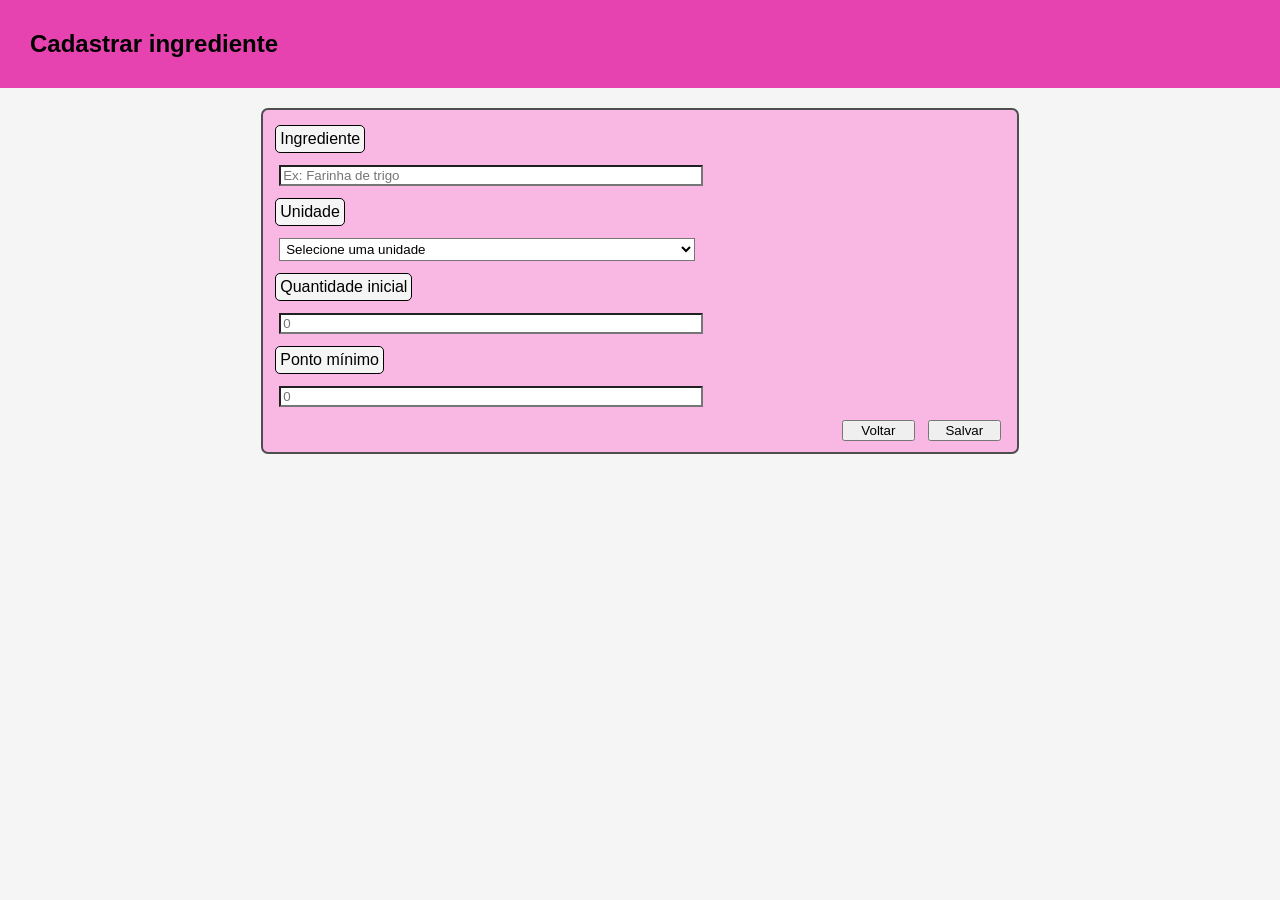
<file: pages/novoIngrediente.html>
<!DOCTYPE html>
<html lang="pt-BR">
<head>
    <meta charset="UTF-8">
    <meta name="viewport" content="width=device-width, initial-scale=1.0">
    <title>NovoIngrediente</title>
    <link rel="stylesheet" href="../styles/novoIngrediente.css" />
 
</head>
<body>
    <section id="NovoIngrediente" class="painel">
          <h1>Cadastrar ingrediente</h1>
          <div id="mensagem" class="mensagem" role="status"></div>
          <form id="formIngrediente">
            <label for="ingrediente">Ingrediente</label>
            <input 
              id="ingrediente" 
              name="ingrediente" 
              type="text" 
              placeholder="Ex: Farinha de trigo"
              maxlength="200" 
              required />

            <label for="unidade">Unidade</label>
            <select id="unidade" name="unidade" required>
              <option value="">Selecione uma unidade</option>
              <option value="Kg">Kg</option>
              <option value="g">g</option>
              <option value="mL">mL</option>
              <option value="L">L</option>
            </select>

            <label for="quantidade">Quantidade inicial</label>
            <input 
              id="quantidade" 
              name="quantidade" 
              type="number" 
              placeholder="0"
              min="0" 
              step="any" 
              required />

            <label for="pontoMinimo">Ponto mínimo</label>
            <input 
              id="pontoMinimo" 
              name="pontoMinimo" 
              type="number" 
              placeholder="0"
              min="0" 
              step="any" 
              required />
            <div class="botoes">
              <button type="button" id="btnFecharNovoIngrediente"><a href="ingredientes.html">Voltar</a></button>
              <button type="submit" id="btnSalvarIngrediente">Salvar</button>
            </div>
          </form>
        </section>
    <script>
      const API_URL = 'http://10.124.75.2:8080/api/v1';
      const form = document.getElementById('formIngrediente');
      const mensagem = document.getElementById('mensagem');
      const btnSalvar = document.getElementById('btnSalvarIngrediente');

      function mostrarMensagem(texto, tipo) {
        mensagem.textContent = texto;
        mensagem.className = `mensagem ${tipo}`;
      }

      form.addEventListener('submit', async (evento) => {
        evento.preventDefault();
        btnSalvar.disabled = true;
        btnSalvar.textContent = 'Salvando...';

        const dados = {
          ingrediente: document.getElementById('ingrediente').value.trim(),
          unidade: document.getElementById('unidade').value,
          quantidade: Number(document.getElementById('quantidade').value),
          pontoMinimo: Number(document.getElementById('pontoMinimo').value),
        };

        try {
          const resposta = await fetch(`${API_URL}/ingredientes`, {
            method: 'POST',
            headers: { 'Content-Type': 'application/json' },
            body: JSON.stringify(dados),
          });

          if (!resposta.ok) {
            let mensagemErro = `Erro HTTP ${resposta.status}`;
            try {
              const erro = await resposta.json();
              mensagemErro = erro.message || mensagemErro;
            } catch (erroLeitura) {
              // A resposta pode não conter JSON.
            }
            throw new Error(mensagemErro);
          }

          const criado = await resposta.json();
          mostrarMensagem(`Ingrediente "${criado.ingrediente || dados.ingrediente}" cadastrado com sucesso!`, 'sucesso');
          form.reset();
          document.getElementById('ingrediente').focus();
        } catch (erro) {
          mostrarMensagem(`Erro ao cadastrar ingrediente: ${erro.message}`, 'erro');
        } finally {
          btnSalvar.disabled = false;
          btnSalvar.textContent = 'Salvar';
        }
      });
    </script>
</body>
</html>
</file>
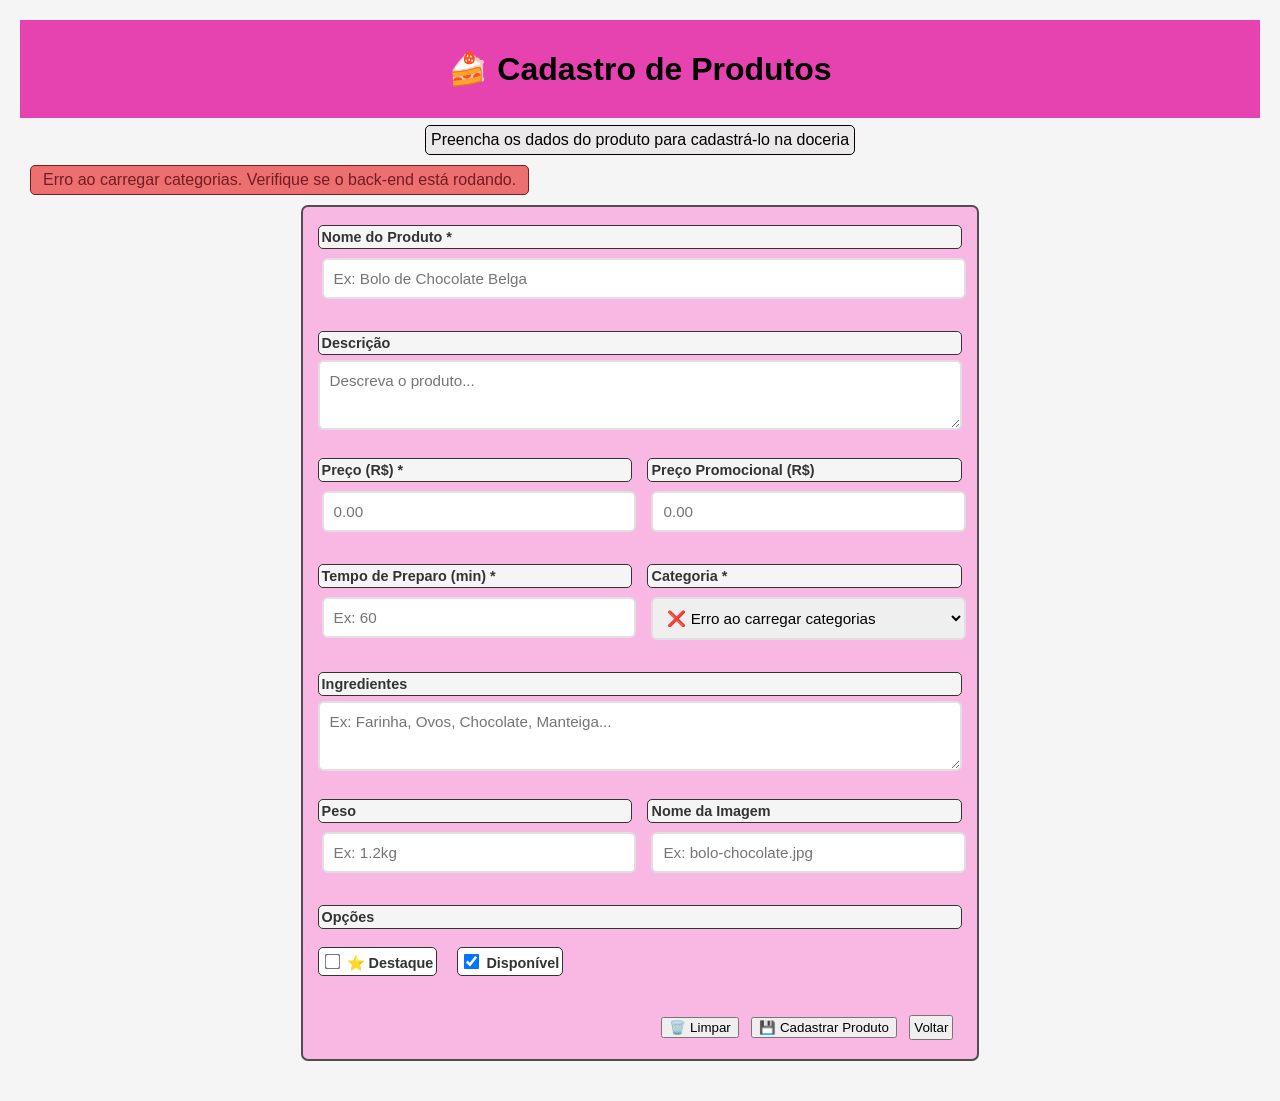
<file: pages/novoProduto.html>
<!DOCTYPE html>
<html lang="en">
<head>
  <meta charset="UTF-8">
  <meta name="viewport" content="width=device-width, initial-scale=1.0">
  <title>AddProduto</title>
  <link rel="stylesheet" href="../styles/novoProduto.css" />

</head>
<body>
  <div class="container">
        <h1>🍰 Cadastro de Produtos</h1>
        <p class="subtitle">Preencha os dados do produto para cadastrá-lo na doceria</p>

        <!-- Área de mensagens -->
        <div id="mensagem" class="mensagem"></div>

        <!-- Formulário -->
        <form id="formProduto">
            
            <!-- NOME -->
            <div class="form-group">
                <label for="nome">
                    Nome do Produto <span class="required">*</span>
                </label>
                <input 
                    type="text" 
                    id="nome" 
                    name="nome"
                    placeholder="Ex: Bolo de Chocolate Belga"
                    required
                    maxlength="200"
                />
            </div>

            <!-- DESCRIÇÃO -->
            <div class="form-group">
                <label for="descricao">Descrição</label>
                <textarea 
                    id="descricao" 
                    name="descricao"
                    placeholder="Descreva o produto..."
                    maxlength="1000"
                ></textarea>
            </div>

            <!-- PREÇO E PREÇO PROMOCIONAL -->
            <div class="form-row">
                <div class="form-group">
                    <label for="preco">
                        Preço (R$) <span class="required">*</span>
                    </label>
                    <input 
                        type="number" 
                        id="preco" 
                        name="preco"
                        placeholder="0.00"
                        step="0.01"
                        min="0.01"
                        required
                    />
                </div>

                <div class="form-group">
                    <label for="precoPromocional">Preço Promocional (R$)</label>
                    <input 
                        type="number" 
                        id="precoPromocional" 
                        name="precoPromocional"
                        placeholder="0.00"
                        step="0.01"
                        min="0"
                    />
                </div>
            </div>

            <!-- TEMPO DE PREPARO E CATEGORIA -->
            <div class="form-row">
                <div class="form-group">
                    <label for="tempoPreparo">
                        Tempo de Preparo (min) <span class="required">*</span>
                    </label>
                    <input 
                        type="number" 
                        id="tempoPreparo" 
                        name="tempoPreparo"
                        placeholder="Ex: 60"
                        min="1"
                        required
                    />
                </div>

                <div class="form-group">
                    <label for="categoriaId">
                        Categoria <span class="required">*</span>
                    </label>
                    <select id="categoriaId" name="categoriaId" required>
                        <option value="">Carregando categorias...</option>
                    </select>
                </div>
            </div>

            <!-- INGREDIENTES -->
            <div class="form-group">
                <label for="ingredientes">Ingredientes</label>
                <textarea 
                    id="ingredientes" 
                    name="ingredientes"
                    placeholder="Ex: Farinha, Ovos, Chocolate, Manteiga..."
                    maxlength="1000"
                ></textarea>
            </div>

            <!-- PESO E IMAGEM -->
            <div class="form-row">
                <div class="form-group">
                    <label for="peso">Peso</label>
                    <input 
                        type="text" 
                        id="peso" 
                        name="peso"
                        placeholder="Ex: 1.2kg"
                        maxlength="50"
                    />
                </div>

                <div class="form-group">
                    <label for="imagem">Nome da Imagem</label>
                    <input 
                        type="text" 
                        id="imagem" 
                        name="imagem"
                        placeholder="Ex: bolo-chocolate.jpg"
                        maxlength="255"
                    />
                </div>
            </div>

            <!-- CHECKBOXES -->
            <div class="form-group">
                <label>Opções</label>
                <div class="checkbox-group">
                    <label class="checkbox-item">
                        <input type="checkbox" id="destaque" name="destaque" />
                        <span>⭐ Destaque</span>
                    </label>

                    <label class="checkbox-item">
                        <input type="checkbox" id="disponivel" name="disponivel" checked />
                        <span> Disponível</span>
                    </label>
                </div>
            </div>

            <!-- BOTÕES -->
            <div class="btn-group">
                <button type="button" class="btn-secondary" onclick="limparFormulario()">
                    🗑️ Limpar
                </button>
                <button type="submit" class="btn-primary" id="btnEnviar">
                    💾 Cadastrar Produto
                </button>
                <button type="button" class="voltar"><a href="produtos.html">Voltar</a></button>
            </div>
        </form>
    </div>

    <script>
        // ========================================
        // CONFIGURAÇÃO
        // ========================================
        const API_URL = 'http://10.124.75.2:8080/api/v1';

        // ========================================
        // ELEMENTOS DO DOM
        // ========================================
        const form = document.getElementById('formProduto');
        const mensagem = document.getElementById('mensagem');
        const btnEnviar = document.getElementById('btnEnviar');
        const selectCategoria = document.getElementById('categoriaId');

        // ========================================
        // MOSTRAR MENSAGEM
        // ========================================
        function mostrarMensagem(texto, tipo = 'sucesso') {
            mensagem.textContent = texto;
            mensagem.className = `mensagem ${tipo}`;

            // Esconde automaticamente após 5 segundos (exceto erro)
            if (tipo !== 'erro') {
                setTimeout(() => {
                    mensagem.className = 'mensagem';
                }, 5000);
            }
        }

        // ========================================
        // CARREGAR CATEGORIAS NO SELECT
        // ========================================
        async function carregarCategorias() {
            try {
                const resposta = await fetch(`${API_URL}/categorias/ativas`);

                if (!resposta.ok) {
                    throw new Error(`HTTP ${resposta.status}`);
                }

                const categorias = await resposta.json();

                // Limpa o select
                selectCategoria.innerHTML = '<option value="">Selecione uma categoria</option>';

                // Adiciona as categorias
                categorias.forEach(cat => {
                    const option = document.createElement('option');
                    option.value = cat.id;
                    option.textContent = `${cat.icone || '📦'} ${cat.nome}`;
                    selectCategoria.appendChild(option);
                });

                console.log(`✅ ${categorias.length} categorias carregadas`);

            } catch (erro) {
                console.error('❌ Erro ao carregar categorias:', erro);
                selectCategoria.innerHTML = '<option value="">❌ Erro ao carregar categorias</option>';
                mostrarMensagem('Erro ao carregar categorias. Verifique se o back-end está rodando.', 'erro');
            }
        }

        // ========================================
        // ENVIAR FORMULÁRIO (POST)
        // ========================================
        form.addEventListener('submit', async (evento) => {
            evento.preventDefault(); // Não recarrega a página

            // Desabilita o botão
            btnEnviar.disabled = true;
            btnEnviar.innerHTML = '<span class="spinner"></span> Cadastrando...';

            try {
                // ========================================
                // MONTA O OBJETO COM OS DADOS
                // ========================================
                const dados = {
                    nome: document.getElementById('nome').value.trim(),
                    descricao: document.getElementById('descricao').value.trim() || null,
                    preco: parseFloat(document.getElementById('preco').value),
                    precoPromocional: document.getElementById('precoPromocional').value 
                        ? parseFloat(document.getElementById('precoPromocional').value) 
                        : null,
                    tempoPreparo: parseInt(document.getElementById('tempoPreparo').value),
                    categoriaId: parseInt(document.getElementById('categoriaId').value),
                    ingredientes: document.getElementById('ingredientes').value.trim() || null,
                    peso: document.getElementById('peso').value.trim() || null,
                    imagem: document.getElementById('imagem').value.trim() || null,
                    destaque: document.getElementById('destaque').checked,
                    disponivel: document.getElementById('disponivel').checked
                };

                // ========================================
                // VALIDAÇÕES
                // ========================================
                if (!dados.nome) {
                    throw new Error('O nome do produto é obrigatório');
                }

                if (!dados.preco || dados.preco <= 0) {
                    throw new Error('O preço deve ser maior que zero');
                }

                if (!dados.tempoPreparo || dados.tempoPreparo <= 0) {
                    throw new Error('O tempo de preparo deve ser maior que zero');
                }

                if (!dados.categoriaId) {
                    throw new Error('Selecione uma categoria');
                }

                if (dados.precoPromocional && dados.precoPromocional >= dados.preco) {
                    throw new Error('O preço promocional deve ser menor que o preço normal');
                }

                console.log('📤 Enviando dados:', dados);

                // ========================================
                // FAZ O POST PARA A API
                // ========================================
                const resposta = await fetch(`${API_URL}/produtos`, {
                    method: 'POST',
                    headers: {
                        'Content-Type': 'application/json'
                    },
                    body: JSON.stringify(dados)
                });

                // ========================================
                // TRATA A RESPOSTA
                // ========================================
                if (!resposta.ok) {
                    // Tenta pegar a mensagem de erro do back-end
                    let mensagemErro = `Erro HTTP ${resposta.status}`;
                    
                    try {
                        const erroData = await resposta.json();
                        if (erroData.message) {
                            mensagemErro = erroData.message;
                        } else if (erroData.errors) {
                            mensagemErro = Object.values(erroData.errors).join(', ');
                        }
                    } catch (e) {
                        // Ignora se não conseguir ler o JSON
                    }
                    
                    throw new Error(mensagemErro);
                }

                const produtoCriado = await resposta.json();
                console.log('✅ Produto criado:', produtoCriado);

                // ========================================
                // SUCESSO!
                // ========================================
                mostrarMensagem(
                    `✅ Produto "${produtoCriado.nome}" cadastrado com sucesso! (ID: ${produtoCriado.id})`,
                    'sucesso'
                );

                // Limpa o formulário (mantém disponível marcado)
                limparFormulario();

            } catch (erro) {
                console.error('❌ Erro:', erro);
                mostrarMensagem(`❌ ${erro.message}`, 'erro');
            } finally {
                // Reabilita o botão
                btnEnviar.disabled = false;
                btnEnviar.innerHTML = '💾 Cadastrar Produto';
            }
        });

        // ========================================
        // LIMPAR FORMULÁRIO
        // ========================================
        function limparFormulario() {
            form.reset();
            
            // Mantém "disponível" marcado por padrão
            document.getElementById('disponivel').checked = true;
            document.getElementById('destaque').checked = false;
            
            // Foca no primeiro campo
            document.getElementById('nome').focus();
        }

        // ========================================
        // INICIALIZAÇÃO
        // ========================================
        document.addEventListener('DOMContentLoaded', () => {
            console.log('🍰 Cadastro de Produtos iniciado');
            carregarCategorias();
        });
    </script>
</body>
</html>
</file>
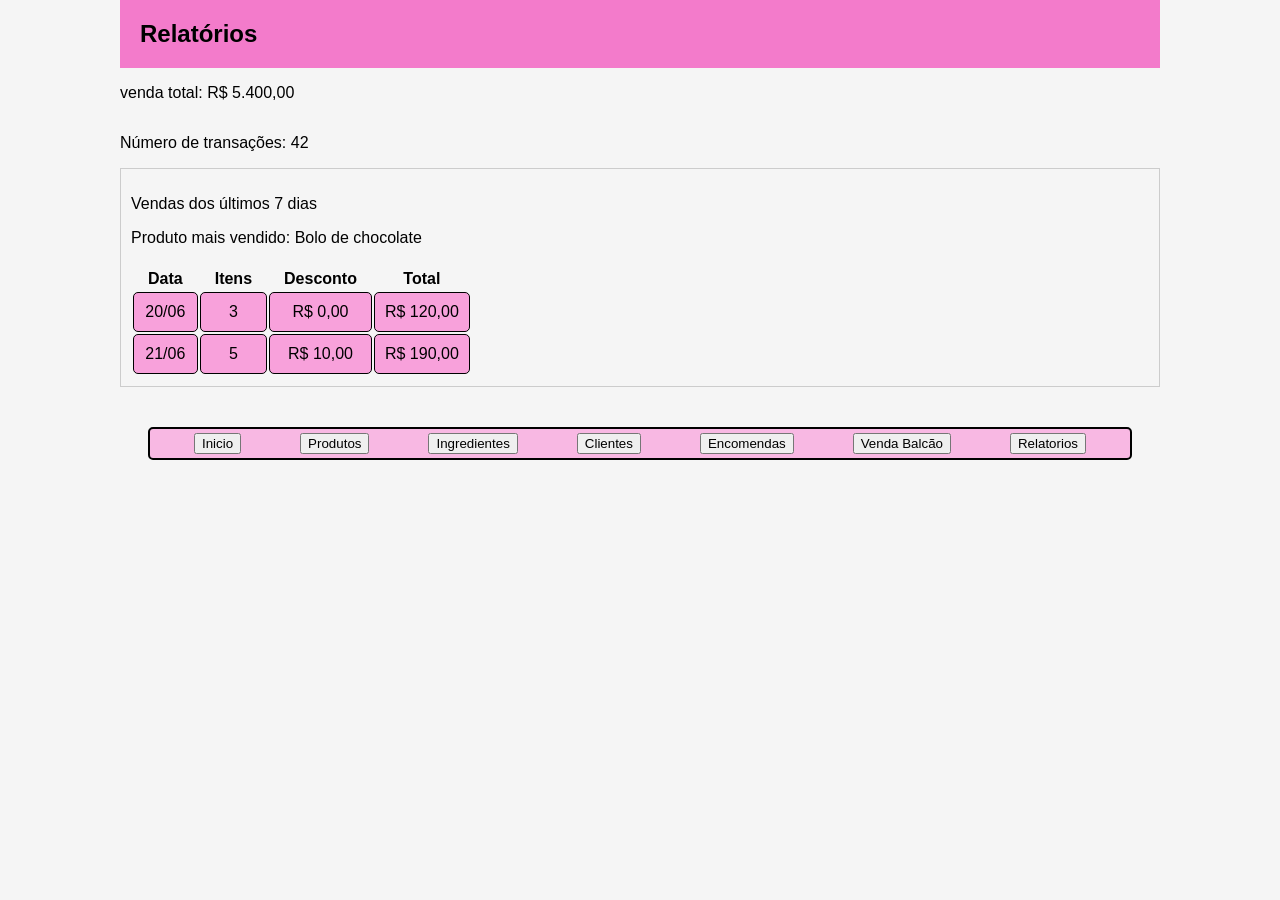
<file: pages/relatorios.html>
<!DOCTYPE html>
<html lang="pt-BR">
<head>
    <meta charset="UTF-8">
    <meta name="viewport" content="width=device-width, initial-scale=1.0">
    <title>Relatorios</title>
    <link rel="stylesheet" href="../styles/style.css" />
</head>
<body>
    <section id="Relatorios" class="tela">
        <h2>Relatórios</h2>

        <p>venda total: R$ 5.400,00</p>
        <p>Número de transações: 42</p>

        <div class="card-dashboard">
          <p>Vendas dos últimos 7 dias</p>
          <p>Produto mais vendido: Bolo de chocolate</p>
          <table>
            <tr>
              <th>Data</th>
              <th>Itens</th>
              <th>Desconto</th>
              <th>Total</th>
            </tr>
            <tr>
              <td>20/06</td>
              <td>3</td>
              <td>R$ 0,00</td>
              <td>R$ 120,00</td>
            </tr>
            <tr>
              <td>21/06</td>
              <td>5</td>
              <td>R$ 10,00</td>
              <td>R$ 190,00</td>
            </tr>
          </table>
        </div>
      </section>

    <footer>
      <button id="btnInicio"><a href="index.html">Inicio</a></button>
      <button id="btnProdutos"><a href="produtos.html">Produtos</a></button>
      <button id="btnIngredientes"><a href="ingredientes.html">Ingredientes</a></button>
      <button id="btnClientes"><a href="clientes.html">Clientes</a></button>
      <button id="btnEncomendas"><a href="encomendas.html">Encomendas</a></button>
      <button id="btnVendaBalcao"><a href="balcao.html">Venda Balcão</a></button>
      <button id="btnRelatorios"><a href="relatorios.html">Relatorios</a></button>
    </footer>
</body>
</html>
</file>
<file: style.css>
body {
  font-family: Arial, sans-serif;
  margin: 0%;
  background-color: #ebebeb;
}

main {
  max-width: 900px;
  margin: 0 auto;
}

.tela {
  display: none;
}

.tela.active {
  display: block;
}

.painel {
  display: none;
}

.painel.active {
  display: block;
}

footer {
  display: flex;
  flex-wrap: wrap;
  gap: 8px;
  max-width: 900px;
  margin: 20px auto 0;
  background-color: #f8b8e3;
  border: 2px solid #000;
  border-radius: 5px; 
  justify-content: space-between;
  padding: 0px 40px 0px 40px;
}

button,
input,
select {
  margin: 4px;
}

label {
  display: block;
  margin: 8px 0;
}

.cards-dashboard {
  display: flex;
  flex-wrap: wrap;
  gap: 10px;
  margin: 15px 0;
}

.card-dashboard {
  border: 1px solid #ccc;
  padding: 10px;
  min-width: 180px;
  flex: 1;
}

img{
  max-width: 75px;
  
}

td{
  border: 1px solid #000;
  border-radius:5px;
  text-align: center;
  padding: 10px;
  background-color: #f8a1db;
}

th{
  padding:5px 15px 2px 15px;
}

h1{
  margin: 0%;
  padding: 30px;
  background-color: #e743b0;
}

h2{
  margin: 0%;
  padding: 20px;
  background-color: #f37bcb;
}

#produtosLista{
  margin: 0%;
  padding: 20px;
  background-color: #f8b8e3;
}
</file>
<file: styles/style.css>
body {
  font-family: Arial, sans-serif;
  margin: 0%;
  background-color: #f5f5f5;
}

main {
  max-width: 900px;
  margin: 0 auto;
}

.tela.active {
  display: block;
}

.painel.active {
  display: block;
}

footer {
  display: flex;
  flex-wrap: wrap;
  gap: 8px;
  max-width: 900px;
  margin: 20px auto 0;
  background-color: #f8b8e3;
  border: 2px solid #000;
  border-radius: 5px; 
  justify-content:space-between;
  padding: 0px 40px 0px 40px;
  position: sticky;
  bottom: 0px;
}

button,
input,
select {
  margin: 4px;
}

a{
  text-decoration: none;
  color: #000;
}

label {
  display: block;
  margin: 8px 0;
}

.cards-dashboard {
  display: flex;
  flex-wrap: wrap;
  gap: 10px;
  margin: 15px 0;
}

.card-dashboard {
  border: 1px solid #ccc;
  padding: 10px;
  min-width: 180px;
  flex: 1;
}

img{
  max-width: 75px;
  
}

td{
  border: 1px solid #000;
  border-radius:5px;
  text-align: center;
  padding: 10px;
  background-color: #f8a1db;
}

th{
  padding:5px 15px 2px 15px;
}

h1{
  margin: 0%;
  padding: 30px;
  background-color: #e743b0;
}

h2{
  margin: 0%;
  padding: 20px;
  background-color: #f37bcb;
}

.painel.active{
  margin: 0%;
  padding: 0px 120px 20px 120px;
  display:flex;
  justify-content: center;
  flex-direction: column;
}

.tela{
  margin: 0%;
  padding: 0px 120px 20px 120px;
  display:flex;
  justify-content: center;
  flex-direction: column;
}
</file>
<file: styles/novaEncomenda.css>
body {
  font-family: Arial, sans-serif;
  margin: 0%;
  background-color: #f5f5f5;
}

main {
  max-width: 900px;
  margin: 0 auto;
}

.tela.active {
  display: block;
}

.painel.active {
  display: block;
}

footer {
  display: flex;
  flex-wrap: wrap;
  gap: 8px;
  max-width: 900px;
  margin: 20px auto 0;
  background-color: #f8b8e3;
  border: 2px solid #000;
  border-radius: 5px; 
  justify-content:space-between;
  padding: 0px 40px 0px 40px;
  position: sticky;
  bottom: 0px;
}

button,
input,
select {
  margin: 4px;
}

a{
  text-decoration: none;
  color: #000;
}

label {
  display: block;
  margin: 8px 0;
}

.cards-dashboard {
  display: flex;
  flex-wrap: wrap;
  gap: 10px;
  margin: 15px 0;
}

.card-dashboard {
  border: 1px solid #ccc;
  padding: 10px;
  min-width: 180px;
  flex: 1;
}

h1{
  margin: 0%;
  padding: 30px;
  background-color: #e743b0;
}

h2{
  margin: 0%;
  padding: 20px;
  background-color: #f37bcb;
}

.painel.active{
  margin: 0%;
  padding: 0px 120px 20px 120px;
  display:flex;
  justify-content: center;
  flex-direction: column;
}

.tela{
  margin: 0%;
  padding: 0px 120px 20px 120px;
  display:flex;
  justify-content: center;
  flex-direction: column;
}

      #Encomenda{
        border: 2px solid #4e4e4e;
        border-radius: 7px;
        background-color: #f8b8e3;
        display: flex;
        flex-direction: column;
        padding: 7px 12px 7px 12px;
        width: 57%;
        justify-content: center;
        margin: auto;
        margin-top: 20px;
      }

      label{
        border:1px solid;
        border-radius: 5px;
        background-color: #f5f5f5;
        padding: 4px;
        width: fit-content;
      }

      #produto, #entrega, #quantidade, #cliente, #pagamento{
        width:57%;
        background-color: white;
      }


      button{
        width:10%;
      }
      
      .botoes{
        display: flex;
        flex-direction: row;
        gap:5px;
        justify-content:end;
        margin-top: 5px;
      }
</file>
<file: styles/novoIngrediente.css>
body {
  font-family: Arial, sans-serif;
  margin: 0%;
  background-color: #f5f5f5;
}

main {
  max-width: 900px;
  margin: 0 auto;
}

.tela.active {
  display: block;
}

.painel.active {
  display: block;
}

footer {
  display: flex;
  flex-wrap: wrap;
  gap: 8px;
  max-width: 900px;
  margin: 20px auto 0;
  background-color: #f8b8e3;
  border: 2px solid #000;
  border-radius: 5px; 
  justify-content:space-between;
  padding: 0px 40px 0px 40px;
  position: sticky;
  bottom: 0px;
}

button,
input,
select {
  margin: 4px;
}

a{
  text-decoration: none;
  color: #000;
}

label {
  display: block;
  margin: 8px 0;
}

.cards-dashboard {
  display: flex;
  flex-wrap: wrap;
  gap: 10px;
  margin: 15px 0;
}

.card-dashboard {
  border: 1px solid #ccc;
  padding: 10px;
  min-width: 180px;
  flex: 1;
}

img{
  max-width: 75px;
  
}

td{
  border: 1px solid #000;
  border-radius:5px;
  text-align: center;
  padding: 10px;
  background-color: #f8a1db;
}

th{
  padding:5px 15px 2px 15px;
}

h1{
  margin: 0%;
  padding: 30px;
  background-color: #e743b0;
}

h2{
  margin: 0%;
  padding: 20px;
  background-color: #f37bcb;
}

.painel.active{
  margin: 0%;
  padding: 0px 120px 20px 120px;
  display:flex;
  justify-content: center;
  flex-direction: column;
}

.tela{
  margin: 0%;
  padding: 0px 120px 20px 120px;
  display:flex;
  justify-content: center;
  flex-direction: column;
}
        .modal {
            display: none;
            position: fixed;
            inset: 0;
            z-index: 1000;
            justify-content: center;
            align-items: center;
            padding: 20px;
            background: rgba(0, 0, 0, 0.5);
        }

        .modal.aberto {
            display: flex;
        }

        .modal-conteudo {
            width: 100%;
            max-width: 600px;
            max-height: 90vh;
            overflow-y: auto;
            padding: 30px;
            border-radius: 12px;
            background: white;
            box-shadow: 0 10px 40px rgba(0, 0, 0, 0.3);
        }

        .modal-titulo {
            display: flex;
            justify-content: space-between;
            align-items: center;
            margin-bottom: 20px;
            color: #e428a5;
            font-size: 1.5rem;
        }

        .btn-fechar {
            padding: 0;
            border: 0;
            background: none;
            color: #999;
            font-size: 1.8rem;
            line-height: 1;
            cursor: pointer;
        }

        .btn-fechar:hover {
            color: #dc3545;
        }

        .form-group {
            margin-bottom: 15px;
        }

        .form-group label {
            display: block;
            margin-bottom: 5px;
            color: #333;
            font-size: 0.9rem;
            font-weight: 600;
        }

        .form-group input,
        .form-group select {
            box-sizing: border-box;
            width: 100%;
            padding: 10px;
            border: 2px solid #e0e0e0;
            border-radius: 6px;
            font: inherit;
        }

        .form-group input:focus,
        .form-group select:focus {
            outline: none;
            border-color: #e743b0;
        }

        .modal-botoes {
            display: flex;
            gap: 10px;
            margin-top: 20px;
        }

        .modal-botoes button {
            flex: 1;
            padding: 12px;
            border: 0;
            border-radius: 6px;
            font-size: 1rem;
            font-weight: bold;
            cursor: pointer;
        }

        .btn-salvar {
            background: #e743b0;
            color: white;
        }

        .btn-cancelar {
            background: #e0e0e0;
            color: #333;
        }
        /*mensagem erro*/
        #erroIngredientes{
            border: 1px solid;
            border-radius: 5px;
            background-color: #ed7070;
            width: fit-content;
            margin: 10px;
            padding: 5px 12px;
            text-align: center;
        }

      #formIngrediente{
        border: 2px solid #4e4e4e;
        border-radius: 7px;
        background-color: #f8b8e3;
        display: flex;
        flex-direction: column;
        padding: 7px 12px 7px 12px;
        width: 57%;
        justify-content: center;
        margin: auto;
        margin-top: 20px;
      }

      label{
        border:1px solid;
        border-radius: 5px;
        background-color: #f5f5f5;
        padding: 4px;
        width: fit-content;
      }

      #ingrediente, #unidade, #quantidade, #pontoMinimo{
        width:57%;
        background-color: white;
      }
      #unidade{
        padding: 2px;
      }

      button{
        width:10%;
      }
      
      .botoes{
        display: flex;
        flex-direction: row;
        gap:5px;
        justify-content:end;
        margin-top: 5px;
      }
</file>
<file: styles/novoCliente.css>
body {
  font-family: Arial, sans-serif;
  margin: 0%;
  background-color: #f5f5f5;
}

main {
  max-width: 900px;
  margin: 0 auto;
}

.tela.active {
  display: block;
}

.painel.active {
  display: block;
}

footer {
  display: flex;
  flex-wrap: wrap;
  gap: 8px;
  max-width: 900px;
  margin: 20px auto 0;
  background-color: #f8b8e3;
  border: 2px solid #000;
  border-radius: 5px; 
  justify-content:space-between;
  padding: 0px 40px 0px 40px;
  position: sticky;
  bottom: 0px;
}

button,
input,
select {
  margin: 4px;
}

a{
  text-decoration: none;
  color: #000;
}

label {
  display: block;
  margin: 8px 0;
}

.cards-dashboard {
  display: flex;
  flex-wrap: wrap;
  gap: 10px;
  margin: 15px 0;
}

.card-dashboard {
  border: 1px solid #ccc;
  padding: 10px;
  min-width: 180px;
  flex: 1;
}

h1{
  margin: 0%;
  padding: 30px;
  background-color: #e743b0;
}

h2{
  margin: 0%;
  padding: 20px;
  background-color: #f37bcb;
}

.painel.active{
  margin: 0%;
  padding: 0px 120px 20px 120px;
  display:flex;
  justify-content: center;
  flex-direction: column;
}

.tela{
  margin: 0%;
  padding: 0px 120px 20px 120px;
  display:flex;
  justify-content: center;
  flex-direction: column;
}

  
        .subtitle{
        text-align: center;
        border:1px solid;
        border-radius: 5px;
        background-color: #ebe9e9;
        padding: 5px;
        width: fit-content;
        margin: 0 auto;
        margin-top: 15px;
    }

    #formCliente{
        border: 2px solid #4e4e4e;
        border-radius: 7px;
        background-color: #f8b8e3;
        display: flex;
        flex-direction: column;
        padding: 10px 15px 10px 15px;
        gap: 5px;
        width: 47%;
        justify-content: center;
        margin: auto;
        margin-top: 20px;
    }

    label{
        border:1px solid;
        border-radius: 5px;
        background-color: #f5f5f5;
        padding: 3px;
        width: fit-content;
    }

    input{
        width: 40%;
    }

    .btn-group{
        display: flex;
        justify-content: center;
        gap: 5px;
    }
    

    ///////////////////////
    // CPF ////////////////
    ///////////////////////
</file>
<file: styles/novoProduto.css>
body {
  font-family: Arial, sans-serif;
  margin: 0%;
  background-color: #f5f5f5;
}

main {
  max-width: 900px;
  margin: 0 auto;
}

.tela.active {
  display: block;
}

.painel.active {
  display: block;
}

footer {
  display: flex;
  flex-wrap: wrap;
  gap: 8px;
  max-width: 900px;
  margin: 20px auto 0;
  background-color: #f8b8e3;
  border: 2px solid #000;
  border-radius: 5px; 
  justify-content:space-between;
  padding: 0px 40px 0px 40px;
  position: sticky;
  bottom: 0px;
}

button,
input,
select {
  margin: 4px;
}

a{
  text-decoration: none;
  color: #000;
}

label {
  display: block;
  margin: 8px 0;
}

.cards-dashboard {
  display: flex;
  flex-wrap: wrap;
  gap: 10px;
  margin: 15px 0;
}

.card-dashboard {
  border: 1px solid #ccc;
  padding: 10px;
  min-width: 180px;
  flex: 1;
}

h1{
  margin: 0%;
  padding: 30px;
  background-color: #e743b0;
}

h2{
  margin: 0%;
  padding: 20px;
  background-color: #f37bcb;
}

.painel.active{
  margin: 0%;
  padding: 0px 120px 20px 120px;
  display:flex;
  justify-content: center;
  flex-direction: column;
}

.tela{
  margin: 0%;
  padding: 0px 120px 20px 120px;
  display:flex;
  justify-content: center;
  flex-direction: column;
}

    .subtitle{
        text-align: center;
        border:1px solid;
        border-radius: 5px;
        background-color: #ebe9e9;
        padding: 5px;
        width: fit-content;
        margin: 0 auto;
        margin-top: 7px;
    }

    #mensagem{
        border: 1px solid;
        border-radius: 5px;
        background-color: #ed7070;
        width: fit-content;
        margin: 10px;
        padding: 5px 12px;
        text-align: center;
    }

    #formProduto{
        border: 2px solid #4e4e4e;
        border-radius: 7px;
        background-color: #f8b8e3;
        display: flex;
        flex-direction: column;
        padding: 10px 15px 10px 15px;
        gap: 5px;
        width: 52%;
        justify-content: center;
        margin: auto;
        margin-bottom: 20px;
    }

    textarea{
        display: flex;
        flex-direction: column;

    }

    label{
        border:1px solid;
        border-radius: 5px;
        background-color: #f5f5f5;
        padding: 3px;
        display: inline-block;
    }

    .checkbox-item{
        background-color: white;
    }

    .btn-group{
        align-self: flex-end;
        margin-right: 20px;
        margin: 5px;
    }

    .voltar{
        padding: 3px;
    }



        body {
            font-family: Arial, sans-serif;
            background: #f5f5f5;
            padding: 20px;
            margin: 0;
        }

        h1 {
            
            text-align: center;
        }

        /* ========================================
           TABELA
           ======================================== */
        table {
            width: 100%;
            max-width: 1400px;
            margin: 20px auto;
            border-collapse: collapse;
            background: white;
            box-shadow: 0 2px 10px rgba(0,0,0,0.1);
            border-radius: 8px;
            overflow: hidden;
        }

        th {
            background: #8B4513;
            color: white;
            padding: 12px 10px;
            text-align: left;
            font-size: 0.9rem;
        }

        td {
            padding: 10px;
            border-bottom: 1px solid #eee;
            font-size: 0.9rem;
            vertical-align: top;
        }

        tr:hover {
            background: #fafafa;
        }

        .btn {
            padding: 6px 12px;
            border: none;
            border-radius: 4px;
            cursor: pointer;
            font-size: 0.85rem;
            font-weight: bold;
        }

        .btn-editar {
            background: #ffc107;
            color: #333;
        }

        .btn-apagar {
            background: #dc3545;
            color: white;
            margin-left: 5px;
        }

        .badge {
            display: inline-block;
            padding: 3px 8px;
            border-radius: 12px;
            font-size: 0.75rem;
            font-weight: bold;
        }

        .badge-sim {
            background: #d4edda;
            color: #155724;
        }

        .badge-nao {
            background: #f8d7da;
            color: #721c24;
        }

        /* ========================================
           MENSAGENS
           ======================================== */
        .mensagem {
            max-width: 1400px;
            margin: 20px auto;
            padding: 15px;
            border-radius: 8px;
            text-align: center;
            display: none;
        }

        .mensagem.sucesso {
            background: #d4edda;
            color: #155724;
            display: block;
        }

        .mensagem.erro {
            background: #f8d7da;
            color: #721c24;
            display: block;
        }

        /* ========================================
           MODAL
           ======================================== */
        .modal {
            display: none;
            position: fixed;
            top: 0;
            left: 0;
            width: 100%;
            height: 100%;
            background: rgba(0, 0, 0, 0.5);
            z-index: 1000;
            justify-content: center;
            align-items: center;
            padding: 20px;
        }

        .modal.aberto {
            display: flex;
        }

        .modal-conteudo {
            background: white;
            border-radius: 12px;
            padding: 30px;
            width: 100%;
            max-width: 600px;
            max-height: 90vh;
            overflow-y: auto;
            box-shadow: 0 10px 40px rgba(0,0,0,0.3);
        }

        .modal-titulo {
            color: #8B4513;
            margin-bottom: 20px;
            font-size: 1.5rem;
            display: flex;
            justify-content: space-between;
            align-items: center;
        }

        .btn-fechar {
            background: none;
            border: none;
            font-size: 1.8rem;
            cursor: pointer;
            color: #999;
            padding: 0;
            line-height: 1;
        }

        .btn-fechar:hover {
            color: #dc3545;
        }

        /* ========================================
           FORMULÁRIO
           ======================================== */
        .form-group {
            margin-bottom: 15px;
        }

        .form-group label {
            display: block;
            color: #333;
            font-weight: 600;
            margin-bottom: 5px;
            font-size: 0.9rem;
        }

        .form-group input,
        .form-group textarea,
        .form-group select {
            width: 100%;
            padding: 10px;
            border: 2px solid #e0e0e0;
            border-radius: 6px;
            font-size: 0.95rem;
            font-family: inherit;
            box-sizing: border-box;
        }

        .form-group input:focus,
        .form-group textarea:focus,
        .form-group select:focus {
            outline: none;
            border-color: #8B4513;
        }

        .form-group textarea {
            resize: vertical;
            min-height: 70px;
        }

        .form-row {
            display: grid;
            grid-template-columns: 1fr 1fr;
            gap: 15px;
        }

        .checkbox-group {
            display: flex;
            gap: 20px;
            padding: 5px 0;
        }

        .checkbox-item {
            display: flex;
            align-items: center;
            gap: 8px;
            cursor: pointer;
        }

        .checkbox-item input {
            width: auto;
            transform: scale(1.2);
        }

        /* ========================================
           BOTÕES DO MODAL
           ======================================== */
        .modal-botoes {
            display: flex;
            gap: 10px;
            margin-top: 20px;
        }

        .modal-botoes button {
            flex: 1;
            padding: 12px;
            border: none;
            border-radius: 6px;
            font-size: 1rem;
            font-weight: bold;
            cursor: pointer;
        }

        .btn-salvar {
            background: #8B4513;
            color: white;
        }

        .btn-salvar:hover {
            background: #A0522D;
        }

        .btn-salvar:disabled {
            opacity: 0.6;
            cursor: not-allowed;
        }

        .btn-cancelar {
            background: #e0e0e0;
            color: #333;
        }

        .btn-cancelar:hover {
            background: #d0d0d0;
        }

        /* Loading */
        .loading {
            text-align: center;
            padding: 40px;
            color: #666;
            font-size: 1.1rem;
        }

        @media (max-width: 600px) {
            .form-row {
                grid-template-columns: 1fr;
            }
        }

        /* Footer */
        footer {
            display: flex;
            flex-wrap: wrap;
            gap: 8px;
            max-width: 900px;
            margin: 20px auto 0;
            background-color: #f8b8e3;
            border: 2px solid #000;
            border-radius: 5px; 
            justify-content:space-between;
            padding: 0px 40px 0px 40px;
            position: sticky;
            bottom: 0px;
        }

        button,
        input,
        select {
            margin: 4px;
        }

        a{
            text-decoration: none;
            color: #000;
        }
        
        /*botao*/
        .botao{
            border: 1px solid black;
            background-color: #f8b8e3;
            border-radius: 5px;
            padding: 5px;
            font-size: 14px;
        }
</file>
